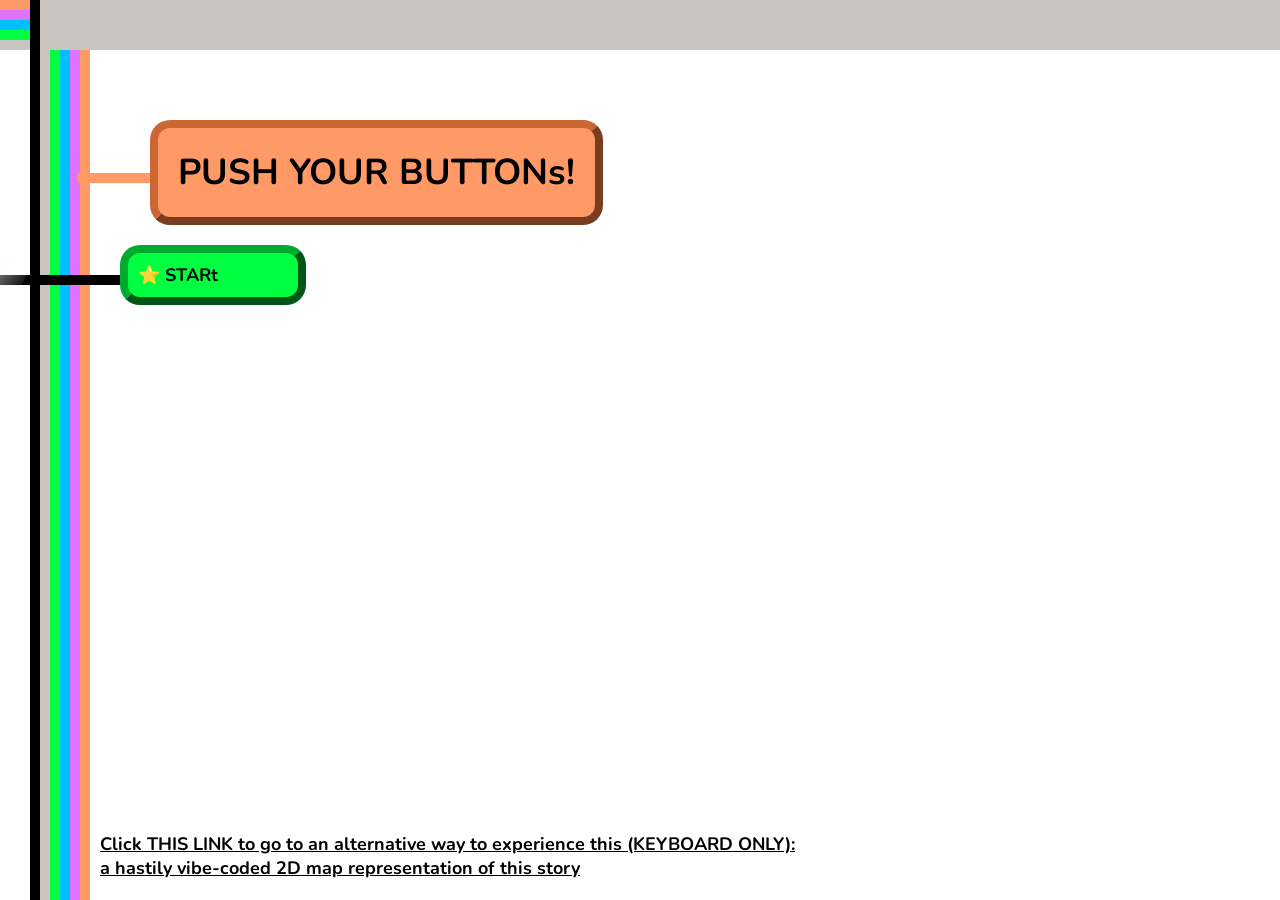
<file: index.html>
<!DOCTYPE html>
<html lang="en">

<head>
  <meta charset="UTF-8">
  <meta name="viewport" content="width=device-width, initial-scale=1.0">
  <title>Buttons</title>
  <link rel="preconnect" href="https://fonts.googleapis.com">
  <link rel="preconnect" href="https://fonts.gstatic.com" crossorigin>
  <link href="https://fonts.googleapis.com/css2?family=Nunito:wght@400;700&display=swap" rel="stylesheet">
  <link rel="stylesheet" href="css/background.css">
  <link rel="stylesheet" href="css/interface_bar.css">
  <link rel="stylesheet" href="css/page.css">
  <link rel="stylesheet" href="css/buttons.css">
  <link rel="stylesheet" href="css/colors.css">
  <link rel="stylesheet" href="css/mobile.css">
  <style id="gamer_mode_style"></style>
  <script type="module" src="js/listeners.js"></script>
</head>

<body>
  <div id="interface" class="interface">
    <div id="margin_interface" class="margin_interface"></div>
  </div>

  <div id="page_div" class="page page-grey" style="display: none;"></div>

  <div id="buttons_zone" class="buttons_zone">
    <div id="title" data-id="title_button" class="button button-orange unpushed_button"></div>
    <div class="button button-grey fullscreen-btn" id="mobile-fullscreen-hint"></div>
  </div>

  <div class="background_stripes">
    <div class="background_stripe"></div>
    <div class="background_stripe"></div>
    <div class="background_stripe"></div>
    <div class="background_stripe"></div>
    <div class="background_stripe"></div>
  </div>

  <div class="black_stripe"></div>

  <div id="disclaimer"><a href="map.html">Click THIS LINK to go to an alternative way to experience this (KEYBOARD
      ONLY):<br />a hastily vibe-coded 2D map representation of this story</a>
  </div>
</body>

</html>
</file>
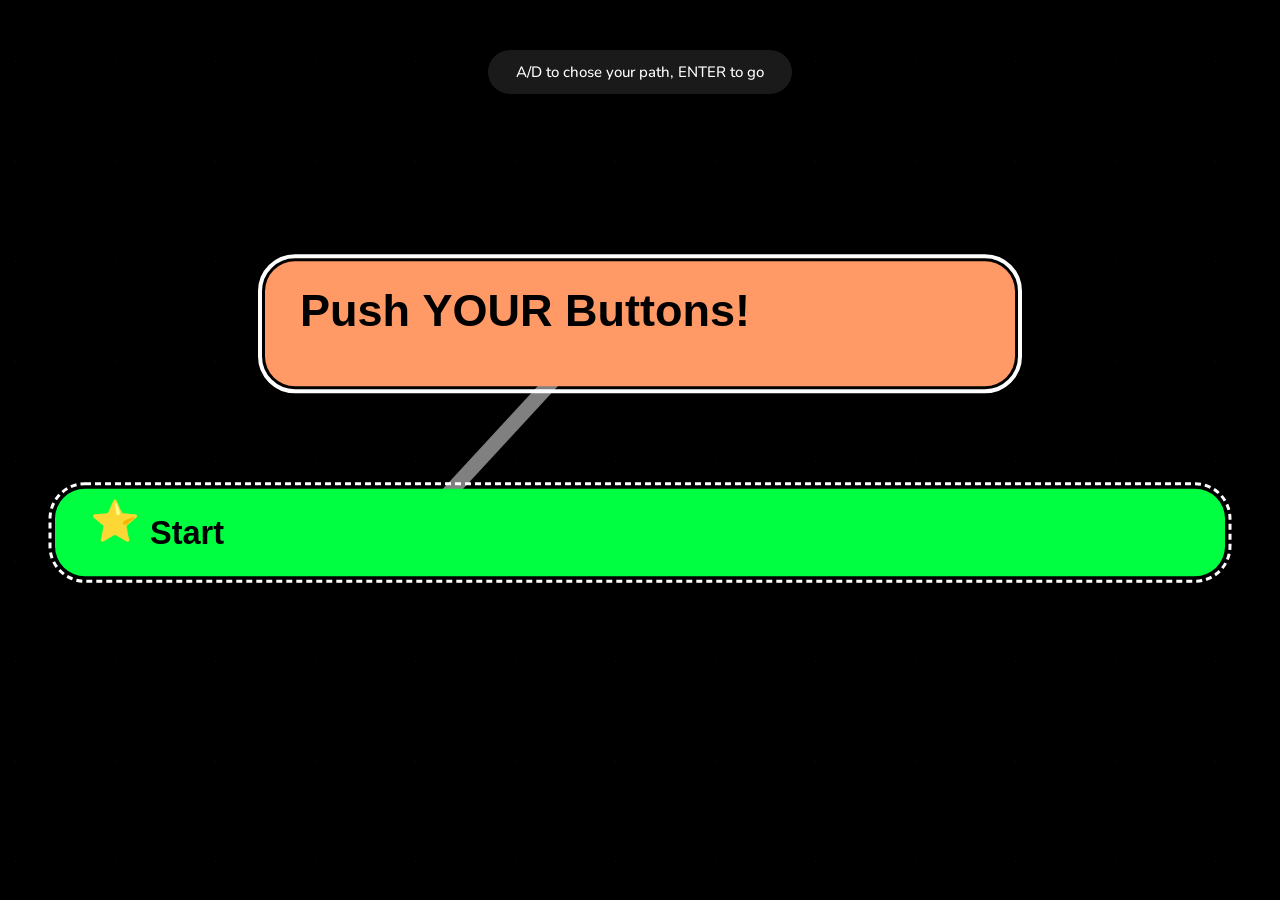
<file: map.html>
<!DOCTYPE html>
<html lang="en">
<head>
<meta charset="UTF-8">
<meta name="viewport" content="width=device-width, initial-scale=1.0">
<title>Buttons</title>
<link rel="preconnect" href="https://fonts.googleapis.com">
<link rel="preconnect" href="https://fonts.gstatic.com" crossorigin>
<link href="https://fonts.googleapis.com/css2?family=Nunito:wght@400;700&display=swap" rel="stylesheet">
<link rel="stylesheet" href="css/colors.css">
<style>
  * { margin: 0; padding: 0; box-sizing: border-box; }
  body {
    background: #000;
    overflow: hidden;
    width: 100vw;
    height: 100vh;
    font-family: 'Nunito', sans-serif;
    color: #fff;
  }
  canvas {
    display: block;
    width: 100vw;
    height: 100vh;
    cursor: grab;
  }
  canvas:active { cursor: grabbing; }
  #loading {
    position: fixed; inset: 0;
    display: flex; align-items: center; justify-content: center;
    background: #000;
    color: #00BFFF;
    font-size: 14px;
    letter-spacing: 0.15em;
    z-index: 10;
    transition: opacity 0.4s;
  }
  #loading.hidden { opacity: 0; pointer-events: none; }

  #hint {
    position: fixed; top: 50px; left: 50%; transform: translateX(-50%);
    background: rgba(255,255,255,0.1); backdrop-filter: blur(8px);
    padding: 12px 28px; border-radius: 30px;
    font: 500 15px Nunito, sans-serif; color: #fff;
    transition: opacity 0.3s; pointer-events: none;
  }
  #hint.hidden { opacity: 0; }

</style>
</head>
<body>
<div id="loading">◈ LOADING CANVAS</div>
<div id="hint" class="hidden">A/D to chose your path, ENTER to go</div>
<canvas id="c"></canvas>

<script>
const COLOR_MAP = {
  '0': '#c8c4bf', '1': '#ffffff', '2': '#FF9966',
  '3': '#ffffff', '4': '#00FF40', '5': '#00BFFF',
  '6': '#DF73FF'
};

const canvas = document.getElementById('c');
const ctx = canvas.getContext('2d');
let W, H;

function resize() {
  W = canvas.width = window.innerWidth;
  H = canvas.height = window.innerHeight;
  draw();
}
window.addEventListener('resize', resize);

let camX = 0, camY = 0, camScale = 2.5;
let dragStart = null, dragCam = null;

let nodes = [], groups = [], edges = [];
let visited = new Set();
let revealed = new Set();
let animFrame = null;
let focusX = 0, focusY = 0, targetCamScale = 2.5;

function startAnim() {
  if (animFrame) cancelAnimationFrame(animFrame);
  function tick() {
    let moving = false;
    for (const n of nodes) {
      const dx = n.tx - n.x, dy = n.ty - n.y;
      if (Math.abs(dx) > 0.5 || Math.abs(dy) > 0.5) {
        n.x += dx * 0.08; n.y += dy * 0.08;
        moving = true;
      } else { n.x = n.tx; n.y = n.ty; }
    }
    if (Math.abs(targetCamScale - camScale) > 0.001) {
      camScale += (targetCamScale - camScale) * 0.08;
      camX = W / 2 - focusX * camScale;
      camY = H / 2 - focusY * camScale;
      moving = true;
    } else {
      camScale = targetCamScale;
    }
    draw();
    if (moving) animFrame = requestAnimationFrame(tick);
    else animFrame = null;
  }
  tick();
}

let currentId = 'title_button';
let selectedIdx = 0;

function hexToRgba(hex, a) {
  const r = parseInt(hex.slice(1,3), 16);
  const g = parseInt(hex.slice(3,5), 16);
  const b = parseInt(hex.slice(5,7), 16);
  return `rgba(${r},${g},${b},${a})`;
}

function getColor(k) { return COLOR_MAP[k] || '#c8c4bf'; }
function stripHtml(s) { return s.replace(/<[^>]*>/g, ''); }
function wordWrap(ctx, text, maxWidth) {
  const words = text.split(' '); const lines = []; let line = '';
  for (const w of words) {
    const t = line ? line + ' ' + w : w;
    if (ctx.measureText(t).width > maxWidth && line) { lines.push(line); line = w; }
    else line = t;
  }
  if (line) lines.push(line);
  return lines;
}
if (!CanvasRenderingContext2D.prototype.roundRect) {
  CanvasRenderingContext2D.prototype.roundRect = function(x, y, w, h, r) {
    if (r > w / 2) r = w / 2;
    if (r > h / 2) r = h / 2;
    this.moveTo(x + r, y);
    this.lineTo(x + w - r, y);
    this.quadraticCurveTo(x + w, y, x + w, y + r);
    this.lineTo(x + w, y + h - r);
    this.quadraticCurveTo(x + w, y + h, x + w - r, y + h);
    this.lineTo(x + r, y + h);
    this.quadraticCurveTo(x, y + h, x, y + h - r);
    this.lineTo(x, y + r);
    this.quadraticCurveTo(x, y, x + r, y);
    return this;
  };
}

function computeNodeSize(n, maxW) {
  const parts = n.text.split(/\n---\n/);
  const titleRaw = parts[0].trim();
  const bodyRaw = parts.length > 1 ? parts.slice(1).join('---').trim() : '';
  const h1Match = titleRaw.match(/<h1>(.*?)<\/h1>/);
  const isHeading = !!h1Match;
  const titleText = isHeading ? stripHtml(h1Match[1].trim()) : stripHtml(titleRaw);
  let displayTitle = titleText, titleStart = 0;
  const fc = titleRaw.codePointAt(0);
  if (fc && /\p{Emoji}/u.test(String.fromCodePoint(fc))) {
    titleStart = 24;
    displayTitle = [...titleText].filter(ch => !/\p{Emoji}/u.test(ch)).join('').trim();
  }
  const padX = 10, lineH = isHeading ? 20 : 15, bodyLineH = 14;
  const titleFont = isHeading ? '700 18px Nunito, sans-serif' : '700 13px Nunito, sans-serif';
  const bodyFont = '400 11px Nunito, sans-serif';
  ctx.save();
  ctx.font = titleFont;
  const titleLines = wordWrap(ctx, displayTitle, maxW - padX * 2 - titleStart);
  const titleH = titleLines.length * lineH;
  ctx.font = bodyFont;
  const bodyLines = bodyRaw.length ? wordWrap(ctx, stripHtml(bodyRaw), maxW - padX * 2) : [];
  ctx.restore();
  const bodyH = bodyLines.length * bodyLineH;
  const gap = (titleLines.length && bodyH) ? 4 : 0;
  const boxH = Math.max((isHeading ? 50 : 34), padX + 2 + titleH + gap + bodyH + 8);
  return { w: maxW, h: boxH, isHeading, titleLines, bodyLines };
}

function layoutGrid(nodes, left, top, right, bottom) {
  const aw = right - left, ah = bottom - top;
  const k = nodes.length;
  if (!k || aw <= 4 || ah <= 4) return;
  let cols, rows;
  if (k <= 3) { cols = k; rows = 1; }
  else if (k === 4) { cols = 2; rows = 2; }
  else { cols = Math.ceil(Math.sqrt(k)); rows = Math.ceil(k / cols); }
  const cellW = aw / cols, cellH = ah / rows;
  for (let i = 0; i < k; i++) {
    const col = i % cols, row = Math.floor(i / cols);
    const n = nodes[i];
    const nw = Math.min(600, Math.max(200, cellW - 4));
    const sz = computeNodeSize(n, nw);
    n.tx = left + col * cellW + (cellW - sz.w) / 2;
    n.ty = top + row * cellH + (cellH - sz.h) / 2;
    n.clusterW = nw;
  }
}

function draw() {
  ctx.clearRect(0, 0, W, H);
  ctx.fillStyle = 'rgba(255,255,255,0.03)';
  const gs = 40 * camScale;
  const ox = camX % gs, oy = camY % gs;
  for (let x = ox - gs; x < W + gs; x += gs)
    for (let y = oy - gs; y < H + gs; y += gs) {
      ctx.beginPath(); ctx.arc(x, y, 1, 0, Math.PI * 2); ctx.fill();
    }

  ctx.save();
  ctx.translate(camX, camY);
  ctx.scale(camScale, camScale);

  // Fog of war
  const childrenOf = id => edges.filter(e => e.fromNode === id).map(e => e.toNode);
  const visible = new Set(visited);
  visible.add(currentId);
  for (const c of childrenOf(currentId)) visible.add(c);
  for (const id of visible) revealed.add(id);

  const visibleEdge = e => revealed.has(e.fromNode) && revealed.has(e.toNode);

  const neigh = visibleNeighbors(currentId);
  if (selectedIdx >= neigh.length) selectedIdx = 0;
  const selId = neigh.length ? neigh[selectedIdx] : null;

  // Edges
  for (const e of edges) {
    if (!visibleEdge(e)) continue;
    const fn = nodes.find(n => n.id === e.fromNode);
    const tn = nodes.find(n => n.id === e.toNode);
    if (!fn || !tn) continue;
    const isSel = (e.fromNode === currentId && e.toNode === selId) ||
                  (e.toNode === currentId && e.fromNode === selId);
    const isConn = (e.fromNode === currentId) || (e.toNode === currentId);
    const isExplored = visited.has(e.fromNode) && visited.has(e.toNode);
    ctx.lineWidth = isSel ? 6 : isConn ? 5 : isExplored ? 4 : 4;
    ctx.strokeStyle = isSel ? 'rgba(255,255,255,0.5)' :
                      isConn ? 'rgba(255,255,255,0.25)' :
                      isExplored ? 'rgba(255,255,255,0.4)' :
                      'rgba(255,255,255,0.06)';
    ctx.beginPath();
    ctx.moveTo(fn.x + (fn.width || 300) / 2, fn.y + 10);
    ctx.lineTo(tn.x + (tn.width || 300) / 2, tn.y + 10);
    ctx.stroke();
  }

  // Nodes
  for (const n of nodes) {
    if (!revealed.has(n.id)) continue;
    const c = getColor(n.color);
    const parts = n.text.split(/\n---\n/);
    const titleRaw = parts[0].trim();
    const bodyRaw = parts.length > 1 ? parts.slice(1).join('---').trim() : '';

    const h1Match = titleRaw.match(/<h1>(.*?)<\/h1>/);
    const isHeading = !!h1Match;
    const titleText = isHeading ? stripHtml(h1Match[1].trim()) : stripHtml(titleRaw);
    const bodyText = stripHtml(bodyRaw);

    let displayTitle = titleText;
    let titleStart = 0;
    {
      const fc = titleRaw.codePointAt(0);
      if (fc && /\p{Emoji}/u.test(String.fromCodePoint(fc))) {
        titleStart = 24;
        displayTitle = [...titleText].filter(ch => !/\p{Emoji}/u.test(ch)).join('').trim();
      }
    }

    const padX = 10;
    const lineH = isHeading ? 20 : 15;
    const bodyLineH = 14;
    const titleFont = isHeading ? '700 18px Nunito, sans-serif' : '700 13px Nunito, sans-serif';
    const bodyFont = '400 11px Nunito, sans-serif';
    const maxBoxW = Math.min(600, Math.max(200, n.clusterW || n.width || 300));
    const innerW = maxBoxW - padX * 2 - titleStart;

    ctx.font = titleFont;
    const titleLines = wordWrap(ctx, displayTitle, innerW);
    const titleH = titleLines.length * lineH;

    ctx.font = bodyFont;
    const bodyLines = bodyRaw ? wordWrap(ctx, bodyText, maxBoxW - padX * 2) : [];
    const showBody = bodyLines.length && visited.has(n.id);
    const bodyH = showBody ? bodyLines.length * bodyLineH : 0;

    const gap = (titleLines.length && bodyH) ? 4 : 0;
    const boxH = Math.max((isHeading ? 50 : 34), padX + 2 + titleH + gap + bodyH + 8);

    ctx.fillStyle = c;
    ctx.beginPath();
    ctx.roundRect(n.x, n.y, maxBoxW, boxH, 12);
    ctx.fill();

    if (n.id === currentId) {
      ctx.strokeStyle = '#fff';
      ctx.lineWidth = 4 / camScale;
      ctx.setLineDash([]);
      ctx.beginPath();
      ctx.roundRect(n.x - 2, n.y - 2, maxBoxW + 4, boxH + 4, 14);
      ctx.stroke();
    } else if (selId === n.id) {
      ctx.strokeStyle = '#fff';
      ctx.lineWidth = 3 / camScale;
      ctx.setLineDash([6 / camScale, 4 / camScale]);
      ctx.beginPath();
      ctx.roundRect(n.x - 2, n.y - 2, maxBoxW + 4, boxH + 4, 14);
      ctx.stroke();
      ctx.setLineDash([]);
    }

    if (titleStart) {
      ctx.font = '16px Nunito, sans-serif';
      ctx.fillStyle = '#000';
      ctx.textBaseline = 'top';
      const emoji = [...titleRaw].find(ch => /\p{Emoji}/u.test(ch)) || '';
      ctx.fillText(emoji, n.x + padX + 4, n.y + 6);
    }

    ctx.font = titleFont;
    ctx.fillStyle = '#000';
    ctx.textBaseline = 'top';
    let ly = n.y + padX + 2;
    for (const line of titleLines) {
      ctx.fillText(line, n.x + padX + 4 + titleStart, ly, innerW);
      ly += lineH;
    }

    if (showBody) {
      ly += gap;
      ctx.font = bodyFont;
      ctx.fillStyle = '#000';
      for (const line of bodyLines)
        ctx.fillText(line, n.x + padX + 4, ly, maxBoxW - padX * 2), ly += bodyLineH;
    }
  }

  ctx.restore();
}

// Pan & Zoom
canvas.addEventListener('mousedown', e => {
  dragStart = { x: e.clientX, y: e.clientY };
  dragCam = { x: camX, y: camY };
});
canvas.addEventListener('mousemove', e => {
  if (!dragStart) return;
  camX = dragCam.x + (e.clientX - dragStart.x);
  camY = dragCam.y + (e.clientY - dragStart.y);
  draw();
});
canvas.addEventListener('mouseup', () => { dragStart = null; });
canvas.addEventListener('mouseleave', () => { dragStart = null; });
canvas.addEventListener('wheel', e => {
  e.preventDefault();
  const dz = -e.deltaY * 0.001;
  const ns = Math.max(0.1, Math.min(2.5, camScale * (1 + dz)));
  if (ns === camScale) return;
  const mx = e.clientX, my = e.clientY;
  const wx = (mx - camX) / camScale;
  const wy = (my - camY) / camScale;
  camX = mx - wx * ns;
  camY = my - wy * ns;
  camScale = ns;
  draw();
}, { passive: false });
let touchStart = null, touchDist = null;
canvas.addEventListener('touchstart', e => {
  e.preventDefault();
  if (e.touches.length === 1)
    touchStart = { x: e.touches[0].clientX, y: e.touches[0].clientY, cx: camX, cy: camY };
  else if (e.touches.length === 2) {
    const t = e.touches;
    touchDist = { d: Math.hypot(t[0].clientX - t[1].clientX, t[0].clientY - t[1].clientY), s: camScale,
      mx: (t[0].clientX + t[1].clientX) / 2, my: (t[0].clientY + t[1].clientY) / 2, cx: camX, cy: camY };
    touchStart = null;
  }
}, { passive: false });
canvas.addEventListener('touchmove', e => {
  e.preventDefault();
  if (e.touches.length === 1 && touchStart) {
    camX = touchStart.cx + (e.touches[0].clientX - touchStart.x);
    camY = touchStart.cy + (e.touches[0].clientY - touchStart.y);
    draw();
  } else if (e.touches.length === 2 && touchDist) {
    const t = e.touches;
    const nd = Math.hypot(t[0].clientX - t[1].clientX, t[0].clientY - t[1].clientY);
    const ns = Math.max(0.1, Math.min(2.5, touchDist.s * (nd / touchDist.d)));
    const wx = (touchDist.mx - touchDist.cx) / touchDist.s;
    const wy = (touchDist.my - touchDist.cy) / touchDist.s;
    camX = touchDist.mx - wx * ns;
    camY = touchDist.my - wy * ns;
    camScale = ns;
    draw();
  }
}, { passive: false });
canvas.addEventListener('touchend', () => { touchStart = null; touchDist = null; });

function angleFrom(aId, bId) {
  const a = nodes.find(n => n.id === aId);
  const b = nodes.find(n => n.id === bId);
  if (!a || !b) return 0;
  return Math.atan2(b.y - a.y, b.x - a.x);
}

function buildAdj() {
  adj = {};
  for (const n of nodes) adj[n.id] = [];
  for (const e of edges)
    if (adj[e.fromNode] && adj[e.toNode]) {
      adj[e.fromNode].push(e.toNode);
      adj[e.toNode].push(e.fromNode);
    }
  const targetAngle = Math.PI; // 9 o'clock
  for (const id of Object.keys(adj)) {
    adj[id].sort((a, b) => angleFrom(id, a) - angleFrom(id, b));
    // Rotate so closest to targetAngle is first
    let best = 0, bestDiff = Infinity;
    for (let i = 0; i < adj[id].length; i++) {
      const diff = Math.abs(angleFrom(id, adj[id][i]) - targetAngle);
      if (diff < bestDiff) { bestDiff = diff; best = i; }
    }
    if (best) adj[id] = [...adj[id].slice(best), ...adj[id].slice(0, best)];
  }
}

function visibleNeighbors(id) {
  for (const c of edges.filter(e => e.fromNode === id).map(e => e.toNode))
    revealed.add(c);
  return (adj[id] || []).filter(nid => revealed.has(nid));
}

document.addEventListener('keydown', e => {
  const neighbors = visibleNeighbors(currentId);
  if (!neighbors.length) return;
  if (e.key === 'a' || e.key === 'A' || e.key === 'ArrowLeft') {
    selectedIdx = (selectedIdx + 1) % neighbors.length;
    draw();
    e.preventDefault();
  } else if (e.key === 'd' || e.key === 'D' || e.key === 'ArrowRight') {
    selectedIdx = (selectedIdx - 1 + neighbors.length) % neighbors.length;
    draw();
    e.preventDefault();
  } else if (e.key === 'Enter') {
    const targetId = neighbors[selectedIdx];
    if (targetId) travelTo(targetId);
    e.preventDefault();
  }
});

function updateHint() {
  const el = document.getElementById('hint');
  el.classList.toggle('hidden', currentId !== 'title_button');
}

function travelTo(id, snap) {
  const node = nodes.find(n => n.id === id);
  if (!node) return;
  visited.add(id);

  // Restore all to original and clear cluster widths
  for (const n of nodes) { n.tx = n.ox; n.ty = n.oy; delete n.clusterW; }

  // Gather children (outgoing) + parents (incoming, revealed)
  const clusterSet = new Set(), childIds = new Set();
  const above = [], below = [];
  for (const e of edges) {
    if (e.fromNode === id) {
      childIds.add(e.toNode);
      const nb = nodes.find(n => n.id === e.toNode);
      if (!nb || clusterSet.has(e.toNode)) continue;
      clusterSet.add(e.toNode);
      revealed.add(e.toNode);
      if (nb.oy < node.oy) above.push(nb); else below.push(nb);
    }
    if (e.toNode === id) {
      const nb = nodes.find(n => n.id === e.fromNode);
      if (!nb || !revealed.has(nb.id) || clusterSet.has(e.fromNode)) continue;
      clusterSet.add(e.fromNode);
      if (nb.oy < node.oy) above.push(nb); else below.push(nb);
    }
  }

  // Compute current node size at max width 600
  const curSize = computeNodeSize(node, Math.min(600, Math.max(200, node.clusterW || node.width || 300)));
  const nw = curSize.w, nh = curSize.h;

  // Compute target zoom (only relative zoom-out from default if >4 children)
  const ccx = node.ox + nw / 2, ccy = node.oy + nh / 2;
  targetCamScale = camScale;
  const childCount = childIds.size;
  if (childCount > 4 && Math.abs(camScale - 2.5) < 0.01) {
    const k = childCount;
    let estCols = Math.ceil(Math.sqrt(k));
    let estRows = Math.ceil(k / estCols);
    const estGW = estCols * 320;
    const estGH = nh + estRows * 90 + 40;
    const defW = W / 2.5, defH = H / 2.5;
    const factor = Math.max(1, estGW / defW * 1.15, estGH / defH * 1.15);
    targetCamScale = Math.max(0.1, Math.min(2.5, 2.5 / factor));
  }

  // Snap camera to center on current node at current zoom
  focusX = ccx; focusY = ccy;
  camX = W / 2 - ccx * camScale;
  camY = H / 2 - ccy * camScale;

  // Grid layout at TARGET zoom — parents above, children below
  const viewW = W / targetCamScale, viewH = H / targetCamScale;
  const margin = 20;
  const vL = ccx - viewW / 2 + margin;
  const vR = ccx + viewW / 2 - margin;
  const vT = ccy - viewH / 2 + margin;
  if (above.length) layoutGrid(above, vL, vT, vR, node.oy);
  if (below.length) layoutGrid(below, vL, node.oy + nh, vR, vT + viewH - 2 * margin);

  // Adjust camera to include all clustered nodes
  let yMin = node.oy, yMax = node.oy + nh;
  for (const n of above) {
    if (n.ty < yMin) yMin = n.ty;
    if (n.ty + 60 > yMax) yMax = n.ty + 60;
  }
  for (const n of below) {
    if (n.ty < yMin) yMin = n.ty;
    if (n.ty + 60 > yMax) yMax = n.ty + 60;
  }
  focusY = (yMin + yMax) / 2;
  camY = H / 2 - focusY * camScale;

  currentId = id;
  selectedIdx = 0;
  updateHint();
  if (snap) {
    for (const n of nodes) { n.x = n.tx; n.y = n.ty; }
    camScale = targetCamScale;
    draw();
  } else {
    startAnim();
  }
}

async function load() {
  try {
    const res = await fetch('assets/story.canvas');
    const data = await res.json();
    for (const n of data.nodes) {
      if (n.type === 'group') {
        groups.push(n);
      } else if (n.type === 'text') {
        const m = Object.assign({}, n);
        m.ox = m.x; m.oy = m.y;
        nodes.push(m);
      }
    }
    if (data.edges) {
      edges.push(...data.edges);
      edges.push({ fromNode: 'title_button', toNode: 'start', color: '2' });
    }
    buildAdj();
    visited.add('title_button');
    revealed.add('title_button');
    currentId = 'title_button';
    selectedIdx = 0;
    resize();
    travelTo('title_button', true);
    document.getElementById('loading').classList.add('hidden');
  } catch (e) {
    document.getElementById('loading').textContent = '◈ ERROR LOADING CANVAS';
    console.error(e);
  }

}

load();
</script>
</body>
</html>
</file>
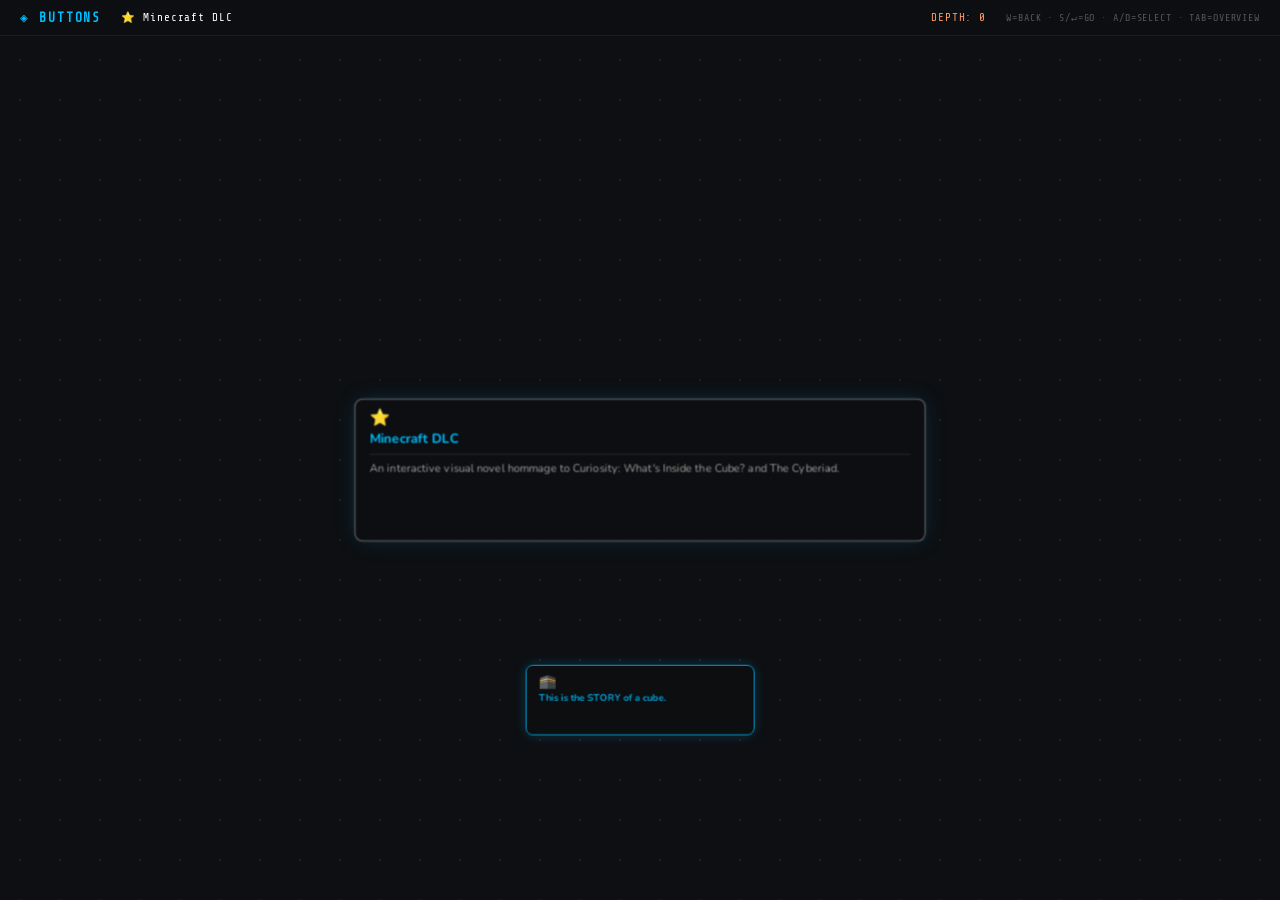
<file: newUX/new index.html>
<!DOCTYPE html>
<html lang="en">

<head>
  <meta charset="UTF-8">
  <meta name="viewport" content="width=device-width, initial-scale=1.0">
  <title>◈ BUTTONS</title>
  <link
    href="https://fonts.googleapis.com/css2?family=Nunito:wght@300;400;600;700;800&family=Share+Tech+Mono&display=swap"
    rel="stylesheet">
  <style>
    :root {
      --grey: #c8c4bf;
      --green: #00FF40;
      --blue: #00BFFF;
      --purple: #DF73FF;
      --orange: #FF9966;
      --white: #ffffff;
      --bg: #0d0f12;
      --grid: rgba(255, 255, 255, 0.03);
    }

    * {
      box-sizing: border-box;
      margin: 0;
      padding: 0;
    }

    body {
      background: var(--bg);
      color: var(--grey);
      font-family: 'Nunito', sans-serif;
      overflow: hidden;
      width: 100vw;
      height: 100vh;
      user-select: none;
    }

    /* HUD */
    #hud {
      position: fixed;
      top: 0;
      left: 0;
      right: 0;
      z-index: 100;
      display: flex;
      align-items: center;
      gap: 20px;
      padding: 10px 20px;
      background: linear-gradient(180deg, rgba(13, 15, 18, 0.98) 0%, rgba(13, 15, 18, 0.7) 100%);
      border-bottom: 1px solid rgba(255, 255, 255, 0.06);
      font-family: 'Share Tech Mono', monospace;
      font-size: 11px;
      letter-spacing: 0.08em;
    }

    #hud-title {
      color: var(--blue);
      font-size: 13px;
      font-weight: 700;
      letter-spacing: 0.15em;
    }

    #hud-node {
      color: var(--white);
      flex: 1;
      white-space: nowrap;
      overflow: hidden;
      text-overflow: ellipsis;
    }

    #hud-depth {
      color: var(--orange);
    }

    #hud-keys {
      color: rgba(200, 196, 191, 0.4);
      font-size: 10px;
    }

    #hud-overview {
      color: var(--green);
      font-size: 12px;
      letter-spacing: 0.2em;
      display: none;
    }

    #hud-overview.active {
      display: block;
    }

    /* VIEWPORT */
    #viewport {
      position: fixed;
      top: 40px;
      left: 0;
      right: 0;
      bottom: 0;
      overflow: hidden;
      cursor: default;
    }

    /* DOT GRID BACKGROUND */
    #viewport::before {
      content: '';
      position: absolute;
      inset: -200px;
      background-image: radial-gradient(circle, rgba(255, 255, 255, 0.07) 1px, transparent 1px);
      background-size: 40px 40px;
      pointer-events: none;
      z-index: 0;
    }

    /* WORLD */
    #world {
      position: absolute;
      top: 0;
      left: 0;
      transform-origin: 0 0;
      will-change: transform;
      transition: transform 0.55s cubic-bezier(0.4, 0, 0.2, 1);
    }

    /* SVG EDGES LAYER */
    #edges-svg {
      position: absolute;
      top: 0;
      left: 0;
      pointer-events: none;
      overflow: visible;
    }

    /* NODE BASE */
    .node {
      position: absolute;
      border-radius: 8px;
      padding: 10px 14px;
      border: 1.5px solid rgba(255, 255, 255, 0.08);
      background: rgba(13, 15, 18, 0.85);
      backdrop-filter: blur(2px);
      transition: opacity 0.3s ease, transform 0.3s ease, border-color 0.3s ease, box-shadow 0.3s ease;
      overflow: hidden;
      min-width: 60px;
    }

    .node .node-emoji {
      font-size: 16px;
      line-height: 1;
      margin-bottom: 4px;
      display: block;
    }

    .node .node-title {
      font-family: 'Nunito', sans-serif;
      font-size: 12px;
      font-weight: 700;
      line-height: 1.3;
      color: var(--white);
    }

    .node .node-divider {
      height: 1px;
      background: rgba(255, 255, 255, 0.1);
      margin: 6px 0;
      display: none;
    }

    .node .node-complement {
      font-size: 11px;
      font-weight: 400;
      line-height: 1.5;
      color: rgba(200, 196, 191, 0.8);
      display: none;
      white-space: pre-wrap;
    }

    /* NODE STATES */
    .node.state-current {
      border-color: rgba(255, 255, 255, 0.4) !important;
      box-shadow: 0 0 24px rgba(255, 255, 255, 0.12), 0 0 6px rgba(255, 255, 255, 0.06);
      z-index: 10;
      transform: scale(1.02);
    }

    .node.state-current .node-divider,
    .node.state-current .node-complement {
      display: block;
    }

    .node.state-current .node-title {
      font-size: 13px;
    }

    .node.state-visited {
      opacity: 0.65;
      z-index: 5;
    }

    .node.state-visited .node-divider,
    .node.state-visited .node-complement {
      display: block;
    }

    .node.state-child {
      transform: scale(0.78);
      transform-origin: center center;
      opacity: 0.45;
      z-index: 3;
    }

    .node.state-child .node-title {
      font-size: 10px;
      font-weight: 600;
    }

    .node.state-child-selected {
      transform: scale(0.88);
      transform-origin: center center;
      opacity: 0.85;
      z-index: 4;
      box-shadow: 0 0 16px var(--node-color, rgba(0, 191, 255, 0.3));
      border-color: var(--node-color, rgba(0, 191, 255, 0.6)) !important;
    }

    .node.state-child-selected .node-title {
      font-size: 11px;
    }

    .node.state-hidden {
      display: none !important;
    }

    /* GROUP NODES */
    .node-group {
      position: absolute;
      border-radius: 10px;
      border: 1px solid rgba(255, 255, 255, 0.05);
      background: transparent;
      pointer-events: none;
      z-index: 0;
    }

    .node-group .group-label {
      position: absolute;
      top: 8px;
      left: 12px;
      font-size: 10px;
      font-family: 'Share Tech Mono', monospace;
      letter-spacing: 0.12em;
      text-transform: uppercase;
      opacity: 0.35;
    }

    /* SELECTION ARROW */
    .sel-arrow {
      position: absolute;
      pointer-events: none;
      z-index: 20;
      transition: all 0.3s ease;
    }

    /* OVERVIEW MODE */
    body.overview-mode .node.state-current,
    body.overview-mode .node.state-visited,
    body.overview-mode .node.state-child,
    body.overview-mode .node.state-child-selected {
      transform: scale(1) !important;
    }

    body.overview-mode .node .node-complement {
      display: none !important;
    }

    body.overview-mode .node .node-divider {
      display: none !important;
    }

    body.overview-mode .node .node-title {
      font-size: 9px !important;
    }

    body.overview-mode .node .node-emoji {
      font-size: 12px !important;
    }

    /* STAGGER REVEAL ANIMATION */
    @keyframes nodeReveal {
      0% {
        opacity: 0;
        transform: scale(0.5) translateY(10px);
      }

      60% {
        transform: scale(1.1) translateY(-2px);
      }

      100% {
        opacity: 1;
        transform: scale(0.78) translateY(0);
      }
    }

    .node.revealing {
      animation: nodeReveal 0.5s ease forwards;
    }

    .node.state-child.revealing {
      animation: nodeReveal 0.5s ease forwards;
    }

    /* ARRIVAL ANIMATION */
    @keyframes nodePop {
      0% {
        transform: scale(0.7);
        opacity: 0.5;
      }

      60% {
        transform: scale(1.08);
      }

      100% {
        transform: scale(1.02);
        opacity: 1;
      }
    }

    .node.popping {
      animation: nodePop 0.4s ease forwards !important;
    }

    #loading {
      position: fixed;
      inset: 0;
      background: var(--bg);
      display: flex;
      flex-direction: column;
      align-items: center;
      justify-content: center;
      z-index: 999;
      gap: 16px;
      font-family: 'Share Tech Mono', monospace;
      letter-spacing: 0.15em;
      color: var(--blue);
      font-size: 13px;
      transition: opacity 0.5s ease;
    }

    #loading.hidden {
      opacity: 0;
      pointer-events: none;
    }

    .loading-dot {
      display: inline-block;
      animation: blink 1s infinite;
    }

    .loading-dot:nth-child(2) {
      animation-delay: 0.2s;
    }

    .loading-dot:nth-child(3) {
      animation-delay: 0.4s;
    }

    @keyframes blink {

      0%,
      100% {
        opacity: 0.2;
      }

      50% {
        opacity: 1;
      }
    }

    /* Edge path styles applied via JS */
  </style>
</head>

<body>

  <div id="loading">
    <div>◈ BUTTONS</div>
    <div>INITIALIZING<span class="loading-dot">.</span><span class="loading-dot">.</span><span
        class="loading-dot">.</span></div>
  </div>

  <div id="hud">
    <span id="hud-title">◈ BUTTONS</span>
    <span id="hud-node">—</span>
    <span id="hud-depth">DEPTH: 0</span>
    <span id="hud-overview">[ OVERVIEW ]</span>
    <span id="hud-keys">W=BACK · S/↵=GO · A/D=SELECT · TAB=OVERVIEW</span>
  </div>

  <div id="viewport">
    <div id="world">
      <svg id="edges-svg" width="0" height="0"></svg>
    </div>
  </div>

  <script>
    // ============================================================
    // CANVAS DATA (embedded)
    // ============================================================
    const CANVAS_DATA = { "nodes": [{ "id": "4fb0a5e6022e5f3b", "type": "group", "x": 5400, "y": 2280, "width": 1070, "height": 3080, "color": "2", "label": "The boy who owned all the drawings" }, { "id": "fd4fcaef8f4b1b8d", "type": "group", "x": 4320, "y": 1120, "width": 710, "height": 4220, "color": "6", "label": "the human who mined content" }, { "id": "6fa511ae137a65cc", "type": "text", "text": "He lived in a world where Everything was Property.\n---\n\"These Drawings are Mine!\" the boy cried, and most of them agreed.", "styleAttributes": {}, "x": 5510, "y": 2520, "width": 420, "height": 160 }, { "id": "d04384f7886c1105", "type": "text", "text": "He took the first Drawing and cut a small part, showing just a few colored shapes.\n---\n\"These Shapes are Mine!\" the boy cried, and most of them agreed.", "styleAttributes": {}, "x": 5520, "y": 2820, "width": 400, "height": 200 }, { "id": "114ed8174d319419", "type": "text", "text": "He cut his Drawing even more, so that it was just a colorful square.\n---\n\"This Color is Mine!\" the boy cried, and most of them agreed.", "styleAttributes": {}, "x": 5980, "y": 2940, "width": 440, "height": 160 }, { "id": "bcd71d2261c0e655", "type": "text", "text": "The eyes sent a signal to the brain. It remained as a memory long after the light went out.\n---\n\"These Neurons are Mine!\" the boy cried, and most of them agreed.", "styleAttributes": {}, "x": 6000, "y": 3260, "width": 440, "height": 180 }, { "id": "2eea4012c9d8f789", "type": "text", "text": "He drew over it more and more, erased here, added traits there, so that the Drawing became identical to a famous Drawing.\n---\n\"This Drawing is Mine!\" the boy cried, and most of them agreed.", "styleAttributes": {}, "x": 5920, "y": 4080, "width": 460, "height": 160 }, { "id": "f95bb921c5da8a86", "type": "text", "text": "He drew over some more and it became another. Some more still and yet another.\n---\n\"All the Drawings are Mine!\" the boy cried, and most of them agreed.", "styleAttributes": {}, "x": 5920, "y": 4360, "width": 460, "height": 180 }, { "id": "133ec80224b63d45", "type": "text", "text": "On the other side of the world, a girl made a drawing of herself near a house.\nShe didn't know about the boy who owned all the Drawings.\nShe didn't know anything, she was too young to even speak.\nBut her drawing happened to be exactly identical to the last Drawing.\n---\n\"This drawing is Mine!\" the boy cried, and most of them agreed.", "styleAttributes": {}, "x": 5830, "y": 4800, "width": 620, "height": 220 }, { "id": "a081086cf09996a1", "type": "text", "text": "🏁 For her shameless theft, the girl was thrown into a jail, surrounded by Mines in the sand.\nThe boy continued to own all the Drawings.\nWhen people wanted new Drawings, they came to see him, and he would sell them one.\nBut he would always say as he gave them away:\n---\n\"This Drawing is Mine!\" and most of them agreed.", "styleAttributes": {}, "x": 5830, "y": 5060, "width": 620, "height": 240 }, { "id": "dfa55b934cd4da3b", "type": "text", "text": "⭐ The boy who owned all the drawings", "x": 5480, "y": 2300, "width": 480, "height": 60, "color": "2" }, { "id": "8507a4f396bf7b89", "type": "text", "text": "There once was a boy, no older than a child, who made five Drawings of himself near a Mine.", "styleAttributes": {}, "x": 5510, "y": 2400, "width": 420, "height": 80 }, { "id": "52d8d865227f9937", "type": "text", "text": "He showed the second Drawing to people. The light reflected the Drawing on their eyes.\n---\n\"These Eyes are Mine!\" the boy cried, and most of them agreed.", "styleAttributes": {}, "x": 5480, "y": 3200, "width": 420, "height": 160 }, { "id": "496d96affe49eb03", "type": "text", "text": "He scanned the third Drawing into a computer. It made a PNG, a binary number on a silicon chip.\n---\n\"This Number is Mine!\" the boy cried, and most of them agreed.", "styleAttributes": {}, "x": 5490, "y": 3600, "width": 380, "height": 180 }, { "id": "f5033b54f858e81a", "type": "text", "text": "He took the fourth Drawing and changed the color.\n---\n\"This Drawing is Mine!\" the boy cried, and most of them agreed.", "styleAttributes": {}, "x": 5420, "y": 4000, "width": 340, "height": 120 }, { "id": "2d4cd6e7a3d82540", "type": "text", "text": "As for the last Drawing...", "styleAttributes": {}, "x": 6020, "y": 4660, "width": 240, "height": 60 }, { "id": "9ef6935c6cd0fd18", "type": "text", "text": "He saved his PNG to JPG. He even saved to TXT! He made new formats and new programs so that his Drawing corresponded to many numbers and many many texts.\n---\n\"These Numbers are Mine!\" the boy cried, and most of them agreed.", "styleAttributes": {}, "x": 5990, "y": 3680, "width": 460, "height": 160 }, { "id": "24792acc47f5cd88", "type": "text", "text": "And every now and then, the Human found really meaningful, life-changing Content!\n---\nIt would be Purple, or even Orange!", "styleAttributes": {}, "x": 4420, "y": 1665, "width": 520, "height": 175, "color": "6" }, { "id": "6c8b770c79956309", "type": "text", "text": "Might there be other colors of Content, deeper down the Mine? \n---\nPerhaps even some color nobody had ever seen? ", "styleAttributes": {}, "x": 4440, "y": 1920, "width": 480, "height": 140 }, { "id": "9d3abbbc0493c4df", "type": "text", "text": "Sometimes it was Blue!\n---\nRarer Content even!", "styleAttributes": {}, "x": 4500, "y": 1500, "width": 360, "height": 100, "color": "5" }, { "id": "1bcf6b5761cf7a7d", "type": "text", "text": "Every day, every night, the Human mined and mined.", "styleAttributes": {}, "x": 4550, "y": 2098, "width": 260, "height": 55, "color": "4" }, { "id": "c34dac9fc595b778", "type": "text", "text": "⭐ The story of a human who mined\n---\nThis is the story of a human.\nA human who mined content in the content mines.\nA human like any other.\nA human like all the others.", "x": 4440, "y": 1141, "width": 483, "height": 139, "color": "6" }, { "id": "4ab8595855066bc0", "type": "text", "text": "Eager to get a promised treasure, the Person dug and dug some more.", "styleAttributes": {}, "x": 4460, "y": 2990, "width": 420, "height": 90, "color": "4" }, { "id": "e6942076715d8e49", "type": "text", "text": "The Human was puzzled by this weird tale.\n---\nIt was very different from most of the Content the Human had seen.\nWhat color was it, even?\nWhat did it mean?\nThe Human would have to think about it some more.", "styleAttributes": {}, "x": 4450, "y": 3860, "width": 560, "height": 200, "color": "4" }, { "id": "70bdecd74b82cfb8", "type": "text", "text": "The Human looked around, and pondered for a while. \n---\nDeep, deep, down the Content Mines were billions of little pebbles, each a slightly different color.", "styleAttributes": {}, "x": 4500, "y": 4120, "width": 460, "height": 170, "color": "4" }, { "id": "a5eae91e243e2f4a", "type": "text", "text": " Most of them too small to ever matter. Most of them weird and worthless.\n ---\n Could one be a color nobody saw before?", "styleAttributes": {}, "x": 4500, "y": 4340, "width": 460, "height": 180, "color": "4" }, { "id": "b83cfcdfe65ce99d", "type": "text", "text": "But the Human had been promised.\n---\nDeep, deep down there was were true treasures lie.", "styleAttributes": {}, "x": 4500, "y": 4580, "width": 460, "height": 120, "color": "4" }, { "id": "a465e6ba9613dee3", "type": "text", "text": "The Human did not hear the tale.\n---\nThe Human kept digging. Dug further, deeper than anyone before.", "styleAttributes": {}, "x": 4340, "y": 2820, "width": 660, "height": 120, "color": "4" }, { "id": "0173ceade77cf7e8", "type": "text", "text": "So the Human kept digging.\n---\nDug further, deeper than anyone before.", "styleAttributes": {}, "x": 4500, "y": 4760, "width": 460, "height": 120, "color": "4" }, { "id": "e8a1ac3d0e386526", "type": "text", "text": "And every now and then, the Human would stop and look at a pebble.\n---\nA pebble that the light of day would probably never reach.", "styleAttributes": {}, "x": 4475, "y": 4940, "width": 510, "height": 140, "color": "4" }, { "id": "4788b2826d843f4a", "type": "text", "text": "🏁 And for a brief moment, the Human would behold.\n---\nAnd the pebble would shine, illuminated by their torch.", "styleAttributes": {}, "x": 4543, "y": 5160, "width": 375, "height": 160, "color": "2" }, { "id": "08db8ce2820805f8", "type": "text", "text": "One day, the Human found a weird tale, deep at the bottom of the Content Mine.\n---\nIt was a tale written by a Human and it was called \"The boy who owned all the drawings\".", "styleAttributes": {}, "x": 4470, "y": 2230, "width": 420, "height": 200, "color": "4" }, { "id": "c7d18375f103b273", "type": "text", "text": "Do you want to hear it?", "styleAttributes": {}, "x": 4550, "y": 2490, "width": 260, "height": 60, "color": "5" }, { "id": "0702430de465e684", "type": "text", "text": "And that it why the story of a human who mined does not have an end.", "styleAttributes": {}, "x": 4500, "y": 3240, "width": 340, "height": 80, "color": "4" }, { "id": "872d20b7f9ca523a", "type": "text", "text": "Surrounded by pebbles, deeper, always deeper, the Person dug some more.", "styleAttributes": {}, "x": 4500, "y": 3120, "width": 340, "height": 80, "color": "4" }, { "id": "a0a53c60800647b7", "type": "text", "text": "🕋 Peter Molyneux and his team kept working on \"Curiosity: What's Inside the Cube?\" while the game was being played.\n---\nDuring April 2013, they introduced a mechanic were players could pay to strengthen the cube and handicap other people.\nIt appears that they wanted to boost competition.", "styleAttributes": {}, "x": 3200, "y": 5600, "width": 640, "height": 220, "color": "5" }, { "id": "81260c7f4251ee66", "type": "text", "text": "They adapted the size and density of the cube in real time.\n---\nWith their players, it could have taken years for the cube to reach its end.\nIt might never reach a clear end.\nThat could not be allowed.", "styleAttributes": {}, "x": 3200, "y": 5870, "width": 640, "height": 190, "color": "5" }, { "id": "fd9c954e9436b581", "type": "text", "text": "By the end, the cube had been sneakily shrunk to a third of its size.\n---\nTo suit their timing goals and marketing purposes, the cube ended up containing only 25 of the 69 promised pushes.", "styleAttributes": {}, "x": 3200, "y": 6095, "width": 640, "height": 165, "color": "5" }, { "id": "1e2de0148b8d1e51", "type": "text", "text": "🏁 End of Minecraft DLC", "styleAttributes": {}, "x": 3390, "y": 6460, "width": 260, "height": 60, "color": "5" }, { "id": "cde9c8848a3554ac", "type": "text", "text": "The objective had always been a moving target,\n---\ngiving the victory an aftertaste of shallowness and arbitrariness.", "styleAttributes": {}, "x": 3200, "y": 6297, "width": 640, "height": 120, "color": "5" }, { "id": "0a8efd74b6f5b920", "type": "text", "text": "Since this game was released, many more billions of buttons have been pushed, down in the Content Mines.", "styleAttributes": {}, "x": 3413, "y": 65, "width": 405, "height": 100, "color": "5" }, { "id": "764bb5f0a810e10c", "type": "text", "text": "Pushes from CREATORs,\n---\nworking hard on their crafts.", "styleAttributes": {}, "x": 3413, "y": 200, "width": 405, "height": 100, "color": "5" }, { "id": "19eaea0fa7a1ab36", "type": "text", "text": "Pushes from their SUPPORTERs,\n---\nwith each platform taking a cut.", "styleAttributes": {}, "x": 3413, "y": 320, "width": 405, "height": 140, "color": "5" }, { "id": "b08a1f29e00493d1", "type": "text", "text": "Pushes from CONSUMERs,\n---\nwatching among the ads.", "styleAttributes": {}, "x": 3413, "y": 480, "width": 405, "height": 120, "color": "5" }, { "id": "046574ad25d5a11c", "type": "text", "text": " A beautiful rendition of the prisoner dilemma at scale...", "styleAttributes": {}, "x": 3863, "y": 80, "width": 370, "height": 120, "color": "6" }, { "id": "57824f04d6dd06bf", "type": "text", "text": "In 2026, he released in early access a project touted as his last.\n---\nHe says it takes place in the same universe as Fable, his magnum opus.\nBut this cannot be explicit because Microsoft now owns the world he created.", "styleAttributes": {}, "x": 4188, "y": -500, "width": 545, "height": 220, "color": "4" }, { "id": "0849b51c435a3ee8", "type": "text", "text": "\"Curiosity: What's Inside the Cube?\" will forever remain as a weird experiment at the border between capitalism and poetry.", "styleAttributes": {}, "x": 3413, "y": -140, "width": 405, "height": 100, "color": "5" }, { "id": "4e960cd2c6fb35a4", "type": "text", "text": "Can I see what's inside?\n---\nUnlikely. Access is tightly controlled.\nThe Bani Shaiba clan has had a monopoly over the keys for centuries.\nOnly religious leaders and state guests have been allowed in.", "styleAttributes": {}, "x": 4403, "y": -1500, "width": 400, "height": 200 }, { "id": "a99a77a3915ab03d", "type": "text", "text": "🚰 \nhttps://www.bismillahtours.com/blog/inside-the-kaaba.html", "styleAttributes": {}, "x": 4843, "y": -1460, "width": 260, "height": 180 }, { "id": "101641e29cc5bec8", "type": "text", "text": "And, of course, the cleaners and maintenance crew.", "styleAttributes": {}, "x": 4473, "y": -1260, "width": 260, "height": 60 }, { "id": "a47cd0e0b01921f1", "type": "text", "text": "Why did you chose this emoji?\n---\nThe only other cube I found was 🧊.\nBut mostly I thought the Kaaba offered interesting food for thoughts along the themes of this work.\nAlthough obviously its situation is very different and should be explored at a later time.", "styleAttributes": {}, "x": 4103, "y": -1590, "width": 260, "height": 360 }, { "id": "a696b2f33ffb5fa9", "type": "text", "text": "Fun fact: This is the part of the game that was written first.\n---\nIt was renamed into \"Minecraft DLC\" because of the theme of the mine. \nIt was then buried deep, deep into the game so that it would only be found by the most dedicated miners.", "styleAttributes": {}, "x": 4403, "y": -2400, "width": 520, "height": 200, "color": "6" }, { "id": "d295529a22167065", "type": "text", "text": "What's this emoji 🕋 ?\n---\nThis is the emoji for the Kaaba, a stone cube of 12 meters located at the centre of the Al-Masjid al-Haram Mosque in Mecca.\nIt is a holy site, a millennia old prayer house where the religion started.", "styleAttributes": {}, "x": 4063, "y": -2120, "width": 460, "height": 200 }, { "id": "0770a001c43be657", "type": "text", "text": "🚧 I'm sorry, the Hajj and the Kaaba are in another DLC.", "styleAttributes": {}, "x": 4033, "y": -1800, "width": 260, "height": 115, "color": "3" }, { "id": "129d31dc3cca6ada", "type": "text", "text": "What's Inside the Cube?\n---\nNot much, it's a humble prayer space and it is not for me to divulge its content, though it is not hard to find.", "styleAttributes": {}, "x": 4403, "y": -1760, "width": 420, "height": 160 }, { "id": "start", "type": "text", "text": "⭐ Minecraft DLC\n---\nAn interactive visual novel hommage to Curiosity: What's Inside the Cube? and The Cyberiad.", "x": 3443, "y": -2640, "width": 560, "height": 140, "color": "5" }, { "id": "58bf14261ac7f236", "type": "text", "text": "🕋 This is the story of a cube.", "styleAttributes": {}, "x": 3593, "y": -2380, "width": 260, "height": 80, "color": "5" }, { "id": "b86293aa042f7749", "type": "text", "text": "🕰️ On November 6th, 2012, Apple released accidentally \"Curiosity: What's Inside the Cube?\".\n---\nIt was an experimental game from Peter Molyneux intended to release at 12:22 on November 7th.", "styleAttributes": {}, "x": 3343, "y": -2090, "width": 545, "height": 200, "color": "5" }, { "id": "9ff173246e3b02f9", "type": "text", "text": "The game was simple\n---\nA cube with a mystery inside.\n\nIt would open after 69 billion pushes.\n\nOnly the last pusher would see and get the content of the cube.", "styleAttributes": {}, "x": 3343, "y": -1820, "width": 545, "height": 200, "color": "5" }, { "id": "3b297dce9e992fb9", "type": "text", "text": "🕰️ On May 26th, 2013, after almost 7 months of collaborative pushing, the cube met its end.\n---\nPeter Molyneux announced the prize to everyone.\n\nThe winner was to be a god in their next game, Godus.", "styleAttributes": {}, "x": 3343, "y": -1560, "width": 545, "height": 220, "color": "5" }, { "id": "b061fe86ca8c2608", "type": "text", "text": "Sometimes the Content was slightly Green.\n---\nThat meant it was slightly rare.", "styleAttributes": {}, "x": 4510, "y": 1320, "width": 340, "height": 130, "color": "4" }, { "id": "23d8c3b1aa81d7f5", "type": "text", "text": "Peter Molyneux moved on to other projects.", "styleAttributes": {}, "x": 3343, "y": -700, "width": 545, "height": 60, "color": "5" }, { "id": "20b86345bd1b601f", "type": "text", "text": "Godus never left early access.\n---\nBryan received neither the economical ownership nor the metaphorical one he was promised over its world.", "styleAttributes": {}, "x": 3343, "y": -900, "width": 545, "height": 140, "color": "5" }, { "id": "2fa224c7f8834b6b", "type": "text", "text": "👥 The person who did the last push was named Bryan.\n---\nHe was promised the title of \"God of God\" in Godus, and a 1% share of its revenue.", "styleAttributes": {}, "x": 3343, "y": -1280, "width": 545, "height": 190, "color": "5" }, { "id": "ae018b78ab6162a0", "type": "text", "text": "In a 2013 Wired magazine, Molyneux indicated that the monetization options offered in the game to increase pushing rate generated...\n---\n\"a few tens of thousands pounds\".", "styleAttributes": {}, "x": 2600, "y": -920, "width": 560, "height": 180, "color": "6" }, { "id": "4d329ddc8a1939fd", "type": "text", "text": "By the way...\n---\nIt's well known in the psychology of game design that in monetization schemes most of the revenue comes from very few humans.", "styleAttributes": {}, "x": 2600, "y": -480, "width": 560, "height": 200 }, { "id": "d98eaff359804382", "type": "text", "text": "That's microgaming whales...\n---\nThat's billionaire oligarchs...", "styleAttributes": {}, "x": 2880, "y": -180, "width": 380, "height": 123 }, { "id": "c2531a2aa36892f9", "type": "text", "text": "The Pareto principle\n---\n80% of the riches belong to 20% of the humans.\n99% to the 1%.\nSurely you've noticed.\n\nhttps://en.wikipedia.org/wiki/Pareto_principle\n\n", "styleAttributes": {}, "x": 2340, "y": -180, "width": 400, "height": 245 }, { "id": "c92c8b8a15c855e7", "type": "text", "text": "It is an interesting sum...\n---\nSmall enough to barely register for his company.\n\nBig enough to really impact an individual life.\n", "styleAttributes": {}, "x": 2600, "y": -700, "width": 560, "height": 160 }, { "id": "070c8ea486789c74", "type": "text", "text": "That's every social phenomena.\n---\nThey all follow what's called a \"scale-free\" structure.\n\nhttps://en.wikipedia.org/wiki/Scale-free_network", "styleAttributes": {}, "x": 2880, "y": -20, "width": 380, "height": 240 }, { "id": "3272c410cae7c252", "type": "text", "text": "A crisp allegory of the chase for object petit a...\n---\nA lacanian theory best explained by philosopher Slavoj Zizek.", "styleAttributes": {}, "x": 4273, "y": 80, "width": 580, "height": 120, "color": "2" }, { "id": "b89d239316fbf1b3", "type": "text", "text": " By the way, Lacan was notoriously right wing.\n ---\n His theory never really touches on notions such as competition, or any systemic phenomenon for that matter.", "styleAttributes": {}, "x": 4733, "y": 300, "width": 360, "height": 240 }, { "id": "d7d73d1c95dd8d0d", "type": "text", "text": "🚧 Do I really need to say it? Of course object petit a is in another DLC.", "styleAttributes": {}, "x": 4361, "y": 320, "width": 260, "height": 115, "color": "3" }, { "id": "a18efb3ee045ad29", "type": "text", "text": "👥 Peter Molyneux", "styleAttributes": {}, "x": 2880, "y": -1780, "width": 260, "height": 60 }, { "id": "2a5eb9396cb7be60", "type": "text", "text": "Pushes from EVERYONE!\n---\nWho can EXIST without Content?", "styleAttributes": {}, "x": 3413, "y": 620, "width": 405, "height": 120, "color": "5" }, { "id": "3e208fbd7524f4f3", "type": "text", "text": "So much so that pushing buttons became the story of every human...", "styleAttributes": {}, "x": 3413, "y": 760, "width": 405, "height": 100, "color": "5" }, { "id": "86439a1783954d86", "type": "text", "text": "Like how you find the Fibonacci sequence everywhere in nature...\n---\nOr exponential functions...", "styleAttributes": {}, "x": 2880, "y": 280, "width": 380, "height": 180 }, { "id": "76ba34d532c6a1c6", "type": "text", "text": "He named the game \"Albion\".\n---\nHe claimed that a historical term cannot be copyrighted.", "styleAttributes": {}, "x": 4241, "y": -200, "width": 440, "height": 140, "color": "4" }, { "id": "554eb90205906a89", "type": "text", "text": "It was supposed to be a clicker.\n---\nYou'd click on the Content Mine to find Content. \nOnce you've clicked enough, you'd unlock a new page, which would bring you deeper in the mine.\nThe book keeps you company while you Mine, the Mine gives you reward while you dig deeper.\nWin/win.\nAnd of course, a pleasant progression and big climax at the end!", "styleAttributes": {}, "x": 4603, "y": -2080, "width": 620, "height": 260 }, { "id": "1679748107ce2768", "type": "text", "text": "Maybe I'll still do that someday.\n---\nFor now, you have the MINER PATH.", "styleAttributes": {}, "x": 4843, "y": -1745, "width": 380, "height": 120 }], "edges": [{ "id": "d3035a1d524280ff", "styleAttributes": {}, "toFloating": false, "fromNode": "c34dac9fc595b778", "fromSide": "bottom", "toNode": "b061fe86ca8c2608", "toSide": "top", "color": "4" }, { "id": "e719463e43e1d443", "styleAttributes": {}, "toFloating": false, "fromFloating": false, "fromNode": "b061fe86ca8c2608", "fromSide": "bottom", "toNode": "9d3abbbc0493c4df", "toSide": "top", "color": "4" }, { "id": "ccb6c28428454f1a", "styleAttributes": {}, "toFloating": false, "fromFloating": false, "fromNode": "9d3abbbc0493c4df", "fromSide": "bottom", "toNode": "24792acc47f5cd88", "toSide": "top", "color": "4" }, { "id": "a430fea95ff9bc22", "styleAttributes": {}, "toFloating": false, "fromFloating": false, "fromNode": "24792acc47f5cd88", "fromSide": "bottom", "toNode": "6c8b770c79956309", "toSide": "top", "color": "4" }, { "id": "327f5a3f2f16abc8", "styleAttributes": {}, "toFloating": false, "fromFloating": false, "fromNode": "6c8b770c79956309", "fromSide": "bottom", "toNode": "1bcf6b5761cf7a7d", "toSide": "top", "color": "4" }, { "id": "ab644d42f1d2c382", "styleAttributes": {}, "toFloating": false, "fromFloating": false, "fromNode": "1bcf6b5761cf7a7d", "fromSide": "bottom", "toNode": "08db8ce2820805f8", "toSide": "top", "color": "4" }, { "id": "de0a3cd5c5cae312", "styleAttributes": {}, "toFloating": false, "fromFloating": false, "fromNode": "08db8ce2820805f8", "fromSide": "bottom", "toNode": "c7d18375f103b273", "toSide": "top", "color": "4" }, { "id": "f0b8390065229f6c", "styleAttributes": {}, "toFloating": false, "fromFloating": false, "fromNode": "dfa55b934cd4da3b", "fromSide": "bottom", "toNode": "8507a4f396bf7b89", "toSide": "top", "color": "4" }, { "id": "44757d934ef83b0c", "styleAttributes": {}, "toFloating": false, "fromFloating": false, "fromNode": "c7d18375f103b273", "fromSide": "bottom", "toNode": "dfa55b934cd4da3b", "toSide": "top", "color": "4" }, { "id": "9704cfe4ddff1e8c", "styleAttributes": {}, "toFloating": false, "fromFloating": false, "fromNode": "8507a4f396bf7b89", "fromSide": "bottom", "toNode": "6fa511ae137a65cc", "toSide": "top", "color": "4" }, { "id": "8ddeed0b15077497", "styleAttributes": {}, "toFloating": false, "fromFloating": false, "fromNode": "c7d18375f103b273", "fromSide": "bottom", "toNode": "a465e6ba9613dee3", "toSide": "top", "color": "4" }, { "id": "9bc2f286bdcfeaa1", "styleAttributes": {}, "toFloating": false, "fromFloating": false, "fromNode": "6fa511ae137a65cc", "fromSide": "bottom", "toNode": "d04384f7886c1105", "toSide": "top", "color": "4" }, { "id": "ad954279d778fd5b", "styleAttributes": {}, "toFloating": false, "fromFloating": false, "fromNode": "a465e6ba9613dee3", "fromSide": "bottom", "toNode": "4ab8595855066bc0", "toSide": "top", "color": "4" }, { "id": "32fe7e646a128fd7", "styleAttributes": {}, "toFloating": false, "fromFloating": false, "fromNode": "d04384f7886c1105", "fromSide": "bottom", "toNode": "114ed8174d319419", "toSide": "top", "color": "4" }, { "id": "3911c4a3f198bdc3", "styleAttributes": {}, "toFloating": false, "fromNode": "114ed8174d319419", "fromSide": "bottom", "toNode": "52d8d865227f9937", "toSide": "top", "color": "4" }, { "id": "ac1d9f4641f4ff43", "styleAttributes": {}, "toFloating": false, "fromFloating": false, "fromNode": "0702430de465e684", "fromSide": "bottom", "toNode": "a0a53c60800647b7", "toSide": "top", "color": "5" }, { "id": "4e8e02ad3026aeae", "styleAttributes": {}, "toFloating": false, "fromFloating": false, "fromNode": "496d96affe49eb03", "fromSide": "bottom", "toNode": "9ef6935c6cd0fd18", "toSide": "top", "color": "4" }, { "id": "3691a5ed4850513e", "styleAttributes": {}, "toFloating": false, "fromFloating": false, "fromNode": "bcd71d2261c0e655", "fromSide": "bottom", "toNode": "496d96affe49eb03", "toSide": "top", "color": "4" }, { "id": "10f6b9cba35df5df", "styleAttributes": {}, "toFloating": false, "fromFloating": false, "fromNode": "52d8d865227f9937", "fromSide": "bottom", "toNode": "bcd71d2261c0e655", "toSide": "top", "color": "4" }, { "id": "5606e2aab0b33781", "styleAttributes": {}, "toFloating": false, "fromNode": "e6942076715d8e49", "fromSide": "bottom", "toNode": "70bdecd74b82cfb8", "toSide": "top", "color": "4" }, { "id": "ae408a31d0727cdb", "styleAttributes": {}, "toFloating": false, "fromNode": "a081086cf09996a1", "fromSide": "bottom", "toNode": "e6942076715d8e49", "toSide": "top", "color": "4" }, { "id": "30db3b084b36c382", "styleAttributes": {}, "toFloating": false, "fromFloating": false, "fromNode": "70bdecd74b82cfb8", "fromSide": "bottom", "toNode": "a5eae91e243e2f4a", "toSide": "top", "color": "4" }, { "id": "69cb81b4a40dd02a", "styleAttributes": {}, "toFloating": false, "fromFloating": false, "fromNode": "f5033b54f858e81a", "fromSide": "bottom", "toNode": "2eea4012c9d8f789", "toSide": "top", "color": "4" }, { "id": "27a5e9a0ceedf395", "styleAttributes": {}, "toFloating": false, "fromFloating": false, "fromNode": "9ef6935c6cd0fd18", "fromSide": "bottom", "toNode": "f5033b54f858e81a", "toSide": "top", "color": "4" }, { "id": "c5cc6d391ed989b9", "styleAttributes": {}, "toFloating": false, "fromFloating": false, "fromNode": "a5eae91e243e2f4a", "fromSide": "bottom", "toNode": "b83cfcdfe65ce99d", "toSide": "top", "color": "4" }, { "id": "2cac2bb2ad11ffe2", "styleAttributes": {}, "toFloating": false, "fromFloating": false, "fromNode": "2eea4012c9d8f789", "fromSide": "bottom", "toNode": "f95bb921c5da8a86", "toSide": "top", "color": "4" }, { "id": "c12f012bdcc0f7f5", "styleAttributes": {}, "toFloating": false, "fromNode": "f95bb921c5da8a86", "fromSide": "bottom", "toNode": "2d4cd6e7a3d82540", "toSide": "top", "color": "4" }, { "id": "be16998148252ff9", "styleAttributes": {}, "toFloating": false, "fromFloating": false, "fromNode": "133ec80224b63d45", "fromSide": "bottom", "toNode": "a081086cf09996a1", "toSide": "top", "color": "4" }, { "id": "93b941561a157ea4", "styleAttributes": {}, "toFloating": false, "fromFloating": false, "fromNode": "2d4cd6e7a3d82540", "fromSide": "bottom", "toNode": "133ec80224b63d45", "toSide": "top", "color": "4" }, { "id": "6ead02c03cabe930", "styleAttributes": {}, "toFloating": false, "fromNode": "b83cfcdfe65ce99d", "fromSide": "bottom", "toNode": "0173ceade77cf7e8", "toSide": "top", "color": "4" }, { "id": "bf6427cd676263e8", "styleAttributes": {}, "toFloating": false, "fromNode": "0173ceade77cf7e8", "fromSide": "bottom", "toNode": "e8a1ac3d0e386526", "toSide": "top", "color": "4" }, { "id": "1f749ca37940532a", "styleAttributes": {}, "toFloating": false, "fromFloating": false, "fromNode": "e8a1ac3d0e386526", "fromSide": "bottom", "toNode": "4788b2826d843f4a", "toSide": "top", "color": "4" }, { "id": "d6065be217218973", "styleAttributes": {}, "toFloating": false, "fromNode": "a696b2f33ffb5fa9", "fromSide": "bottom", "toNode": "554eb90205906a89", "toSide": "top" }, { "id": "d2e4b24b844b8ccf", "styleAttributes": {}, "toFloating": false, "fromNode": "554eb90205906a89", "fromSide": "bottom", "toNode": "1679748107ce2768", "toSide": "top" }, { "id": "6509d89c3be182b6", "styleAttributes": {}, "toFloating": false, "fromNode": "a0a53c60800647b7", "fromSide": "bottom", "toNode": "81260c7f4251ee66", "toSide": "top", "color": "5" }, { "id": "70d350ea92b7493e", "styleAttributes": {}, "toFloating": false, "fromNode": "58bf14261ac7f236", "fromSide": "bottom", "toNode": "b86293aa042f7749", "toSide": "top", "color": "5" }, { "id": "e30c757a57f9be7e", "styleAttributes": {}, "toFloating": false, "fromNode": "58bf14261ac7f236", "fromSide": "bottom", "toNode": "d295529a22167065", "toSide": "top" }, { "id": "5e292ca50e3ce660", "styleAttributes": {}, "toFloating": false, "fromNode": "d295529a22167065", "fromSide": "bottom", "toNode": "129d31dc3cca6ada", "toSide": "top" }, { "id": "c51682e746646fc6", "styleAttributes": {}, "toFloating": false, "fromNode": "d295529a22167065", "fromSide": "bottom", "toNode": "0770a001c43be657", "toSide": "top" }, { "id": "50f51613049a58d6", "styleAttributes": {}, "toFloating": false, "fromNode": "129d31dc3cca6ada", "fromSide": "bottom", "toNode": "a99a77a3915ab03d", "toSide": "top" }, { "id": "bcdfc1fb1c868f94", "styleAttributes": {}, "toFloating": false, "fromFloating": false, "fromNode": "start", "fromSide": "bottom", "toNode": "58bf14261ac7f236", "toSide": "top", "color": "5" }, { "id": "1e041cab391ab5fb", "styleAttributes": {}, "toFloating": false, "fromNode": "129d31dc3cca6ada", "fromSide": "bottom", "toNode": "4e960cd2c6fb35a4", "toSide": "top" }, { "id": "b804b62a69b00e06", "styleAttributes": {}, "toFloating": false, "fromNode": "4e960cd2c6fb35a4", "fromSide": "bottom", "toNode": "101641e29cc5bec8", "toSide": "top" }, { "id": "c5144fdc0a14b432", "styleAttributes": {}, "toFloating": false, "fromNode": "d295529a22167065", "fromSide": "bottom", "toNode": "a47cd0e0b01921f1", "toSide": "top" }, { "id": "2bf546774d44384d", "styleAttributes": {}, "toFloating": false, "fromFloating": false, "fromNode": "81260c7f4251ee66", "fromSide": "bottom", "toNode": "fd9c954e9436b581", "toSide": "top", "color": "5" }, { "id": "02d1d1b267c9430f", "styleAttributes": {}, "toFloating": false, "fromFloating": false, "fromNode": "fd9c954e9436b581", "fromSide": "bottom", "toNode": "cde9c8848a3554ac", "toSide": "top", "color": "5" }, { "id": "a1b7da0e7b0fbae7", "styleAttributes": {}, "toFloating": false, "fromFloating": false, "fromNode": "cde9c8848a3554ac", "fromSide": "bottom", "toNode": "1e2de0148b8d1e51", "toSide": "top", "color": "5" }, { "id": "a30976e9aa545383", "styleAttributes": {}, "toFloating": false, "fromNode": "4ab8595855066bc0", "fromSide": "bottom", "toNode": "872d20b7f9ca523a", "toSide": "top", "color": "4" }, { "id": "0aa3beb7123b0b28", "styleAttributes": {}, "toFloating": false, "fromNode": "872d20b7f9ca523a", "fromSide": "bottom", "toNode": "0702430de465e684", "toSide": "top", "color": "4" }, { "id": "2d4b73a7c9fca99a", "styleAttributes": {}, "toFloating": false, "fromNode": "b86293aa042f7749", "fromSide": "bottom", "toNode": "9ff173246e3b02f9", "toSide": "top", "color": "5" }, { "id": "c9894c2f8c2493e0", "styleAttributes": {}, "toFloating": false, "fromNode": "9ff173246e3b02f9", "fromSide": "bottom", "toNode": "3b297dce9e992fb9", "toSide": "top", "color": "5" }, { "id": "87e79b31d67d81ff", "styleAttributes": {}, "toFloating": false, "fromNode": "3b297dce9e992fb9", "fromSide": "bottom", "toNode": "2fa224c7f8834b6b", "toSide": "top", "color": "5" }, { "id": "c871b0c7613a597a", "styleAttributes": {}, "toFloating": false, "fromNode": "2fa224c7f8834b6b", "fromSide": "bottom", "toNode": "20b86345bd1b601f", "toSide": "top", "color": "5" }, { "id": "06d24cfe68ea1993", "styleAttributes": {}, "toFloating": false, "fromFloating": false, "fromNode": "20b86345bd1b601f", "fromSide": "bottom", "toNode": "23d8c3b1aa81d7f5", "toSide": "top", "color": "5" }, { "id": "9f8a064906465aca", "styleAttributes": {}, "toFloating": false, "fromNode": "23d8c3b1aa81d7f5", "fromSide": "bottom", "toNode": "57824f04d6dd06bf", "toSide": "top" }, { "id": "499a708fd6303c88", "styleAttributes": {}, "toFloating": false, "fromNode": "57824f04d6dd06bf", "fromSide": "bottom", "toNode": "76ba34d532c6a1c6", "toSide": "top" }, { "id": "1f6434512d03800d", "styleAttributes": {}, "toFloating": false, "fromFloating": false, "fromNode": "23d8c3b1aa81d7f5", "fromSide": "bottom", "toNode": "0849b51c435a3ee8", "toSide": "top", "color": "5" }, { "id": "be5f8d079b5414f3", "styleAttributes": {}, "toFloating": false, "fromNode": "0849b51c435a3ee8", "fromSide": "bottom", "toNode": "046574ad25d5a11c", "toSide": "top" }, { "id": "867516e259d9bb97", "styleAttributes": {}, "toFloating": false, "fromFloating": false, "fromNode": "0849b51c435a3ee8", "fromSide": "bottom", "toNode": "3272c410cae7c252", "toSide": "top" }, { "id": "d22669a58bc70931", "styleAttributes": {}, "toFloating": false, "fromNode": "3272c410cae7c252", "fromSide": "bottom", "toNode": "b89d239316fbf1b3", "toSide": "top" }, { "id": "67c47ed80703310e", "styleAttributes": {}, "toFloating": false, "fromNode": "3272c410cae7c252", "fromSide": "bottom", "toNode": "d7d73d1c95dd8d0d", "toSide": "top" }, { "id": "c8acd3c6d6b166c1", "styleAttributes": {}, "toFloating": false, "fromNode": "0849b51c435a3ee8", "fromSide": "bottom", "toNode": "0a8efd74b6f5b920", "toSide": "top", "color": "5" }, { "id": "aa5dd2fda0e6c5a0", "styleAttributes": {}, "toFloating": false, "fromFloating": false, "fromNode": "0a8efd74b6f5b920", "fromSide": "bottom", "toNode": "764bb5f0a810e10c", "toSide": "top", "color": "5" }, { "id": "4172238758502b88", "styleAttributes": {}, "toFloating": false, "fromFloating": false, "fromNode": "764bb5f0a810e10c", "fromSide": "bottom", "toNode": "19eaea0fa7a1ab36", "toSide": "top", "color": "5" }, { "id": "d1c50b2da4e6aa5a", "styleAttributes": {}, "toFloating": false, "fromFloating": false, "fromNode": "19eaea0fa7a1ab36", "fromSide": "bottom", "toNode": "b08a1f29e00493d1", "toSide": "top", "color": "5" }, { "id": "250455d6788d1702", "styleAttributes": {}, "toFloating": false, "fromNode": "b08a1f29e00493d1", "fromSide": "bottom", "toNode": "2a5eb9396cb7be60", "toSide": "top", "color": "5" }, { "id": "3ca7018e3d21e419", "styleAttributes": {}, "toFloating": false, "fromNode": "2a5eb9396cb7be60", "fromSide": "bottom", "toNode": "3e208fbd7524f4f3", "toSide": "top", "color": "5" }, { "id": "fea945a893da1829", "styleAttributes": {}, "toFloating": false, "fromFloating": false, "fromNode": "3e208fbd7524f4f3", "fromSide": "bottom", "toNode": "c34dac9fc595b778", "toSide": "top", "color": "5" }, { "id": "3c3632fd5c69fd3f", "styleAttributes": {}, "toFloating": false, "fromNode": "2fa224c7f8834b6b", "fromSide": "bottom", "toNode": "ae018b78ab6162a0", "toSide": "top" }, { "id": "376071c243688040", "styleAttributes": {}, "toFloating": false, "fromNode": "ae018b78ab6162a0", "fromSide": "bottom", "toNode": "c92c8b8a15c855e7", "toSide": "top" }, { "id": "d0cd8589ebbf2715", "styleAttributes": {}, "toFloating": false, "fromNode": "c92c8b8a15c855e7", "fromSide": "bottom", "toNode": "4d329ddc8a1939fd", "toSide": "top" }, { "id": "64de4ae68e6dc11d", "styleAttributes": {}, "toFloating": false, "fromNode": "4d329ddc8a1939fd", "fromSide": "bottom", "toNode": "d98eaff359804382", "toSide": "top" }, { "id": "9af631b209125e47", "styleAttributes": {}, "toFloating": false, "fromNode": "4d329ddc8a1939fd", "fromSide": "bottom", "toNode": "c2531a2aa36892f9", "toSide": "top" }, { "id": "7e3c35606c2bf7ff", "styleAttributes": {}, "toFloating": false, "fromNode": "d98eaff359804382", "fromSide": "bottom", "toNode": "070c8ea486789c74", "toSide": "top" }, { "id": "b71357e304953f0d", "styleAttributes": {}, "toFloating": false, "fromNode": "start", "fromSide": "bottom", "toNode": "a696b2f33ffb5fa9", "toSide": "top" }, { "id": "3a7fe21b9f507ef2", "styleAttributes": {}, "toFloating": false, "fromNode": "b86293aa042f7749", "fromSide": "bottom", "toNode": "a18efb3ee045ad29", "toSide": "top" }, { "id": "ac33428f3ac8e96b", "styleAttributes": {}, "toFloating": false, "fromNode": "070c8ea486789c74", "fromSide": "bottom", "toNode": "86439a1783954d86", "toSide": "top" }] };

    // ============================================================
    // COLOR MAPPING
    // ============================================================
    const COLOR_MAP = {
      '0': '#c8c4bf', '1': '#ffffff', '2': '#FF9966',
      '3': '#ffffff', '4': '#00FF40', '5': '#00BFFF',
      '6': '#DF73FF', undefined: '#c8c4bf', null: '#c8c4bf'
    };
    function getColor(colorKey) { return COLOR_MAP[colorKey] || COLOR_MAP[undefined]; }

    // ============================================================
    // CAPITALIZE SUBSTRINGS
    // ============================================================
    const CAPITALS = ['HUMAN', 'BUTTON', 'STORY', 'CREATOR', 'CONSUMER', 'SUPPORTER', 'EVERYONE', 'EXIST', 'MINER PATH'];
    function capitalize_substrings(text) {
      let result = text;
      for (const word of CAPITALS) {
        const regex = new RegExp(word, 'gi');
        result = result.replace(regex, word);
      }
      return result;
    }

    // ============================================================
    // EXTRACT EMOJI
    // ============================================================
    function extractEmoji(text) {
      try {
        const segmenter = new Intl.Segmenter([], { granularity: 'grapheme' });
        const segs = [...segmenter.segment(text)];
        if (segs.length && /\p{Emoji}/u.test(segs[0].segment)) {
          return { emoji: segs[0].segment, rest: text.slice(segs[0].segment.length).trimStart() };
        }
      } catch (e) { }
      return { emoji: null, rest: text };
    }

    // ============================================================
    // PARSE CANVAS
    // ============================================================
    const nodeMap = {};
    const nodes = [];
    const groups = [];
    const edgesRaw = CANVAS_DATA.edges;

    for (const n of CANVAS_DATA.nodes) {
      if (n.type === 'group') {
        groups.push(n);
      } else if (n.type === 'text') {
        const node = {
          id: n.id,
          raw: n,
          x: n.x, y: n.y,
          width: n.width || 300, height: n.height || 120,
          color: n.color || null,
          cssColor: getColor(n.color),
          children: [],
          parents: [],
          visited: false,
          el: null,
        };
        // Parse text: split on \n---\n
        const parts = n.text.split(/\n---\n/);
        const titleRaw = parts[0].trim();
        const complement = parts.slice(1).join('\n---\n').trim();
        const { emoji, rest } = extractEmoji(titleRaw);
        node.emoji = emoji;
        node.title = capitalize_substrings(rest || titleRaw);
        node.complement = capitalize_substrings(complement);
        nodes.push(node);
        nodeMap[n.id] = node;
      }
    }

    // Build adjacency
    for (const edge of edgesRaw) {
      const from = nodeMap[edge.fromNode];
      const to = nodeMap[edge.toNode];
      if (from && to) {
        if (!from.children.includes(to.id)) from.children.push(to.id);
        if (!to.parents.includes(from.id)) to.parents.push(from.id);
      }
    }

    // Sort children by x
    for (const node of nodes) {
      node.children.sort((a, b) => {
        const na = nodeMap[a], nb = nodeMap[b];
        return (na ? na.x : 0) - (nb ? nb.x : 0);
      });
    }

    // ============================================================
    // STATE
    // ============================================================
    let currentId = 'start';
    let history = ['start'];
    let selectedChildIdx = 0;
    let overviewMode = false;

    // Visited set
    const visited = new Set(['start']);

    // Camera state
    let camX = 0, camY = 0, camScale = 1;

    // ============================================================
    // DOM SETUP
    // ============================================================
    const world = document.getElementById('world');
    const edgesSvg = document.getElementById('edges-svg');

    // Create group overlays
    for (const g of groups) {
      const el = document.createElement('div');
      el.className = 'node-group';
      el.style.left = g.x + 'px';
      el.style.top = g.y + 'px';
      el.style.width = g.width + 'px';
      el.style.height = g.height + 'px';
      el.style.borderColor = getColor(g.color) + '20';
      if (g.label) {
        const lbl = document.createElement('div');
        lbl.className = 'group-label';
        lbl.style.color = getColor(g.color);
        lbl.textContent = g.label.toUpperCase();
        el.appendChild(lbl);
      }
      world.appendChild(el);
    }

    // Create node elements
    for (const node of nodes) {
      const el = document.createElement('div');
      el.className = 'node state-hidden';
      el.id = 'node-' + node.id;
      el.style.left = node.x + 'px';
      el.style.top = node.y + 'px';
      el.style.width = node.width + 'px';
      el.style.minHeight = node.height + 'px';
      el.style.borderColor = node.cssColor + '30';
      el.style.setProperty('--node-color', node.cssColor);

      if (node.emoji) {
        const emojiEl = document.createElement('span');
        emojiEl.className = 'node-emoji';
        emojiEl.textContent = node.emoji;
        el.appendChild(emojiEl);
      }

      const titleEl = document.createElement('div');
      titleEl.className = 'node-title';
      titleEl.style.color = node.cssColor;
      titleEl.textContent = node.title;
      el.appendChild(titleEl);

      if (node.complement) {
        const div = document.createElement('div');
        div.className = 'node-divider';
        el.appendChild(div);
        const compEl = document.createElement('div');
        compEl.className = 'node-complement';
        // Convert URLs to clickable
        const safeComp = node.complement.replace(/(https?:\/\/[^\s\n]+)/g, '<a href="$1" target="_blank" style="color:inherit;opacity:0.7;word-break:break-all;">$1</a>');
        compEl.innerHTML = safeComp;
        el.appendChild(compEl);
      }

      world.appendChild(el);
      node.el = el;
    }

    // ============================================================
    // EDGE DRAWING
    // ============================================================
    function getNodeCenter(node) {
      return { x: node.x + node.width / 2, y: node.y + node.height / 2 };
    }

    function drawEdges() {
      // Clear SVG
      while (edgesSvg.firstChild) edgesSvg.removeChild(edgesSvg.firstChild);

      const cur = nodeMap[currentId];
      if (!cur) return;

      for (const edge of edgesRaw) {
        const from = nodeMap[edge.fromNode];
        const to = nodeMap[edge.toNode];
        if (!from || !to) continue;

        // Determine visibility
        const fromVisited = visited.has(from.id);
        const toVisited = visited.has(to.id);
        const fromIsCurrent = from.id === currentId;
        const toIsChild = cur.children.includes(to.id);

        let style = null;
        let edgeColor = '#c8c4bf';

        if (fromVisited && toVisited) {
          // Fully visible visited edge
          edgeColor = edge.color ? getColor(edge.color) : from.cssColor;
          style = 'visited';
        } else if (fromIsCurrent && toIsChild && !toVisited) {
          // Frontier edge
          edgeColor = edge.color ? getColor(edge.color) : to.cssColor;
          style = 'frontier';
          const selIdx = cur.children.indexOf(to.id);
          if (selIdx === selectedChildIdx) style = 'frontier-selected';
        } else if (fromVisited && toIsChild && !toVisited) {
          edgeColor = edge.color ? getColor(edge.color) : to.cssColor;
          style = 'frontier';
        } else {
          continue; // hidden
        }

        const fc = getNodeCenter(from);
        const tc = getNodeCenter(to);

        // Bezier control points
        const dx = tc.x - fc.x;
        const dy = tc.y - fc.y;
        const cp1x = fc.x + dx * 0.1;
        const cp1y = fc.y + Math.sign(dy) * Math.abs(dy) * 0.5;
        const cp2x = tc.x - dx * 0.1;
        const cp2y = tc.y - Math.sign(dy) * Math.abs(dy) * 0.5;

        const path = document.createElementNS('http://www.w3.org/2000/svg', 'path');
        const d = `M ${fc.x} ${fc.y} C ${cp1x} ${cp1y}, ${cp2x} ${cp2y}, ${tc.x} ${tc.y}`;
        path.setAttribute('d', d);
        path.setAttribute('fill', 'none');

        if (style === 'visited') {
          path.setAttribute('stroke', edgeColor);
          path.setAttribute('stroke-width', '1.5');
          path.setAttribute('stroke-opacity', '0.5');
        } else if (style === 'frontier-selected') {
          path.setAttribute('stroke', edgeColor);
          path.setAttribute('stroke-width', '2');
          path.setAttribute('stroke-opacity', '0.8');
          path.setAttribute('stroke-dasharray', '6,4');
        } else {
          path.setAttribute('stroke', edgeColor);
          path.setAttribute('stroke-width', '1');
          path.setAttribute('stroke-opacity', '0.25');
          path.setAttribute('stroke-dasharray', '4,5');
        }

        edgesSvg.appendChild(path);
      }
    }

    // ============================================================
    // UPDATE NODE STATES
    // ============================================================
    function updateNodeStates(animate = false) {
      const cur = nodeMap[currentId];
      if (!cur) return;

      const childIds = new Set(cur.children);

      for (const node of nodes) {
        const el = node.el;
        if (!el) continue;
        el.classList.remove('state-current', 'state-visited', 'state-child', 'state-child-selected', 'state-hidden', 'revealing', 'popping');

        if (node.id === currentId) {
          el.classList.add('state-current');
          if (animate) el.classList.add('popping');
          el.style.borderColor = node.cssColor + '80';
          el.style.boxShadow = `0 0 24px ${node.cssColor}22, 0 0 6px ${node.cssColor}11`;
        } else if (visited.has(node.id) && !childIds.has(node.id)) {
          el.classList.add('state-visited');
          el.style.borderColor = node.cssColor + '30';
          el.style.boxShadow = '';
        } else if (childIds.has(node.id)) {
          const idx = cur.children.indexOf(node.id);
          if (idx === selectedChildIdx) {
            el.classList.add('state-child-selected');
            el.style.borderColor = node.cssColor + '80';
            el.style.boxShadow = `0 0 16px ${node.cssColor}44`;
          } else {
            el.classList.add('state-child');
            el.style.borderColor = node.cssColor + '30';
            el.style.boxShadow = '';
          }
        } else if (visited.has(node.id)) {
          el.classList.add('state-visited');
          el.style.borderColor = node.cssColor + '30';
          el.style.boxShadow = '';
        } else {
          el.classList.add('state-hidden');
        }
      }
    }

    // ============================================================
    // CAMERA
    // ============================================================
    function getViewportSize() {
      return { w: window.innerWidth, h: window.innerHeight - 40 };
    }

    function panTo(node, scale) {
      const { w, h } = getViewportSize();
      camScale = scale;
      camX = w / 2 - (node.x + node.width / 2) * scale;
      camY = h / 2 - (node.y + node.height / 2) * scale;
      applyCamera();
    }

    function applyCamera() {
      world.style.transform = `translate(${camX}px, ${camY}px) scale(${camScale})`;
    }

    function computeOverviewBounds() {
      const revealedNodes = nodes.filter(n => visited.has(n.id) || nodeMap[currentId].children.includes(n.id));
      if (!revealedNodes.length) return null;
      let minX = Infinity, minY = Infinity, maxX = -Infinity, maxY = -Infinity;
      for (const n of revealedNodes) {
        minX = Math.min(minX, n.x);
        minY = Math.min(minY, n.y);
        maxX = Math.max(maxX, n.x + n.width);
        maxY = Math.max(maxY, n.y + n.height);
      }
      const pad = 80;
      return { minX: minX - pad, minY: minY - pad, maxX: maxX + pad, maxY: maxY + pad };
    }

    function panToOverview() {
      const bounds = computeOverviewBounds();
      if (!bounds) return;
      const { w, h } = getViewportSize();
      const bw = bounds.maxX - bounds.minX;
      const bh = bounds.maxY - bounds.minY;
      const scale = Math.min(w / bw, h / bh, 0.8);
      camScale = scale;
      camX = w / 2 - (bounds.minX + bw / 2) * scale;
      camY = h / 2 - (bounds.minY + bh / 2) * scale;
      applyCamera();
    }

    // ============================================================
    // STAGGER REVEAL CHILDREN
    // ============================================================
    function revealChildren(childIds) {
      childIds.forEach((id, i) => {
        const node = nodeMap[id];
        if (!node || !node.el) return;
        setTimeout(() => {
          node.el.classList.add('revealing');
          setTimeout(() => node.el.classList.remove('revealing'), 600);
        }, i * 120);
      });
    }

    // ============================================================
    // TRAVEL TO NODE
    // ============================================================
    function travelTo(id, addToHistory = true) {
      const node = nodeMap[id];
      if (!node) return;

      const isNew = !visited.has(id);
      visited.add(id);
      currentId = id;

      if (addToHistory) {
        history.push(id);
      }

      selectedChildIdx = 0;
      updateNodeStates(true);

      if (!overviewMode) {
        panTo(node, 1);
      } else {
        panToOverview();
      }

      if (isNew) {
        setTimeout(() => revealChildren(node.children), 300);
      }

      drawEdges();
      updateHUD();
    }

    // ============================================================
    // HUD
    // ============================================================
    function updateHUD() {
      const node = nodeMap[currentId];
      document.getElementById('hud-node').textContent = node ? (node.emoji ? node.emoji + ' ' : '') + node.title : '—';
      document.getElementById('hud-depth').textContent = 'DEPTH: ' + (history.length - 1);
      const overviewEl = document.getElementById('hud-overview');
      if (overviewMode) overviewEl.classList.add('active');
      else overviewEl.classList.remove('active');
    }

    // ============================================================
    // KEYBOARD
    // ============================================================
    document.addEventListener('keydown', e => {
      const cur = nodeMap[currentId];
      if (!cur) return;

      switch (e.key) {
        case 'w': case 'W': case 'ArrowUp':
          e.preventDefault();
          goBack(); break;
        case 's': case 'S': case 'Enter': case ' ':
          e.preventDefault();
          goForward(); break;
        case 'a': case 'A': case 'ArrowLeft':
          e.preventDefault();
          selectChild(-1); break;
        case 'd': case 'D': case 'ArrowRight':
          e.preventDefault();
          selectChild(1); break;
        case 'Tab': case 'z': case 'Z':
          e.preventDefault();
          toggleOverview(); break;
      }
    });

    function goBack() {
      if (history.length <= 1) return;
      history.pop();
      const prevId = history[history.length - 1];
      currentId = prevId;
      selectedChildIdx = 0;
      updateNodeStates();
      if (!overviewMode) {
        panTo(nodeMap[prevId], 1);
      } else {
        panToOverview();
      }
      drawEdges();
      updateHUD();
    }

    function goForward() {
      const cur = nodeMap[currentId];
      if (!cur || !cur.children.length) return;
      const childId = cur.children[selectedChildIdx] || cur.children[0];
      if (childId) {
        if (overviewMode) { overviewMode = false; document.body.classList.remove('overview-mode'); }
        travelTo(childId);
      }
    }

    function selectChild(dir) {
      const cur = nodeMap[currentId];
      if (!cur || !cur.children.length) return;
      selectedChildIdx = (selectedChildIdx + dir + cur.children.length) % cur.children.length;
      updateNodeStates();
      drawEdges();
    }

    function toggleOverview() {
      overviewMode = !overviewMode;
      document.body.classList.toggle('overview-mode', overviewMode);
      if (overviewMode) panToOverview();
      else panTo(nodeMap[currentId], 1);
      updateHUD();
    }

    // ============================================================
    // INIT
    // ============================================================
    function init() {
      // Find start
      const startNode = nodeMap['start'] || nodes[0];
      if (!startNode) return;

      // Initial render
      visited.add(startNode.id);
      currentId = startNode.id;
      history = [startNode.id];
      selectedChildIdx = 0;

      updateNodeStates(false);
      drawEdges();
      updateHUD();

      // Set initial camera (no transition yet)
      world.style.transition = 'none';
      panTo(startNode, 1);

      // Re-enable transitions
      setTimeout(() => {
        world.style.transition = 'transform 0.55s cubic-bezier(0.4, 0, 0.2, 1)';
      }, 50);

      // Reveal children with stagger
      setTimeout(() => revealChildren(startNode.children), 200);

      // Hide loading
      const loading = document.getElementById('loading');
      loading.classList.add('hidden');
      setTimeout(() => loading.remove(), 600);
    }

    // Wait for fonts then init
    document.fonts.ready.then(init);
  </script>
</body>

</html>
</file>
<file: css/background.css>
body {
  margin: 0;
  min-height: 100vh;
  max-width: 100vw;
  overflow-x: hidden;
  font-family: 'Nunito', 'Segoe UI', Tahoma, Geneva, Verdana, sans-serif;
  font-size: large;
  background-color: var(--white);
  color: black;
}

html,
body {
  overflow-y: auto;
  scroll-behavior: smooth;
}

button {
  color: black;
}

.black_stripe {
  position: fixed;
  top: 0;
  left: 30px;
  width: 10px;
  height: 100vh;
  background: var(--black);
  z-index: 100;
}

a {
  font-weight: bold;
  color: darkblue;
}

.background_stripes {
  position: fixed;
  top: 0;
  left: 40px;
  display: grid;
  grid-template-columns: repeat(5, 10px);
  height: 100vh;
  z-index: 1;
}

.background_stripe:nth-child(5) {
  background: var(--orange);
}

.background_stripe:nth-child(4) {
  background: var(--purple);
}

.background_stripe:nth-child(3) {
  background: var(--blue);
}

.background_stripe:nth-child(2) {
  background: var(--green);
}

.background_stripe:nth-child(1) {
  background: var(--grey);
}

h1 {
  padding: 0px;
  margin: 10px
}

#disclaimer {
  bottom: 20px;
  position: fixed;
  left: 100px;
  color: var(--black);
}

#disclaimer a {
  color: var(--black);
}
</file>
<file: css/interface_bar.css>
.interface {
  position: fixed;
  top: 0;
  left: 0;
  right: 0;
  height: 50px;
  background: var(--grey);
  display: flex;
  align-items: center;
  gap: 6px;
  z-index: 20;
  box-sizing: border-box;
}

.margin_interface {
  width: 40px;
  height: 100%;
  background: repeating-linear-gradient(180deg,
      var(--orange) 0 10px,
      var(--purple) 10px 20px,
      var(--blue) 20px 30px,
      var(--green) 30px 40px,
      var(--grey) 40px 50px);
}

.interface div {
  display: flex;
  align-items: center;
  justify-content: center;

  font-size: 1.2rem;
}

.interface_button {
  padding: 3px;
  border: 8px outset;
  border-radius: 10px;
  width: 20px;
  height: 20px;
  line-height: 20px;
  background: var(--grey);
  border-color: var(--grey-border);
  cursor: pointer;
  user-select: none;
  touch-action: manipulation;
}

.interface_button.pressed {
  border-style: inset;
  filter: brightness(0.7) contrast(1.2);
  opacity: 0.9;
}

.interface_button.last_pressed {
  outline: 1px;
}
</file>
<file: css/page.css>
.page {
  position: fixed;
  top: 50px;
  right: 0;
  bottom: 0;
  left: 0;
  background: var(--grey);
  padding: 20px;
  z-index: 200;
  overflow-y: auto;
  overflow-x: hidden;
}

/* Clearfix: forces container to wrap floated children */
.page::after {
  content: "";
  display: table;
  clear: both;
}

.page-grey {
  left: 40px;
  background: var(--grey);
}

.page-green {
  left: 50px;
  background: var(--green);
}

.page-blue {
  left: 60px;
  background: var(--blue);
}

.page-purple {
  left: 70px;
  background: var(--purple);
}

.page-orange {
  left: 80px;
  background: var(--orange);
}

h2 {
  margin: 0px;
}

.progress-track {
  border: 2px solid black;
  position: relative;
  height: 10px;
  width: 100%;
  background: var(--grey);
  border-radius: 2px;
  overflow: hidden;
  display: block;
  background-color: white;
  margin-bottom: 10px;
}

.progress-fill {
  position: absolute;
  left: 0;
  top: 0;
  height: 100%;
  background: var(--green);
  z-index: 1;
}

.progress-pct {
  position: absolute;
  top: -3px;
  left: 50%;
  transform: translateX(-50%);
  font-size: 8pt;
  font-weight: bold;
  color: black;
  z-index: 2;
}

.button_path {
  width: 250px;
}
</file>
<file: css/buttons.css>
.buttons_zone,
#buttons_zone {
  position: relative;
  top: 100px;
  left: 80px;
  padding-bottom: 50px;
  padding-left: 30px;
  width: calc(100vw - 150px);
  z-index: 10;
}

.button {
  display: block;
  width: fit-content;
  margin: 20px 0;
  padding: 10px;
  min-width: 150px;
  max-width: calc(85vw - 100px);
  border: 8px outset;
  border-radius: 20px;
  position: relative;
  touch-action: manipulation;
}

#buttons_zone .button::before {
  content: "";
  position: absolute;
  left: -80px;
  top: 50%;
  width: 72px;
  height: 10px;
}

/* Color-matching line by default - use border colors for proper color */
#buttons_zone .button-orange::before {
  background: var(--orange);
}

#buttons_zone .button-purple::before {
  background: var(--purple);
}

#buttons_zone .button-blue::before {
  background: var(--blue);
}

#buttons_zone .button-green::before {
  background: var(--green);
}

#buttons_zone .button-grey::before {
  background: var(--grey);
}

#buttons_zone .second_to_last_pressed::before,
#buttons_zone .second_to_last_children::before {
  background: var(--black-shine);
  left: -180px;
  width: 172px;
}

#buttons_zone .last_pressed::before,
#buttons_zone .last_children::before {
  background: var(--black);
  left: -180px;
  width: 172px;
}

.button.pressed {
  border-style: inset;
  opacity: 0.9;
}

[data-theme="light"] .button.pressed {
  filter: brightness(0.7) contrast(1.2);
}

[data-theme="dark"] .button.pressed {
  filter: brightness(.85) contrast(1.2);
}

.button-orange.pressed {
  background: var(--orange-border);
}

.button-purple.pressed {
  background: var(--purple-border);
}

.button-blue.pressed {
  background: var(--blue-border);
}

.button-green.pressed {
  background: var(--green-border);
}

.button-grey.pressed {
  background: var(--grey-border);
}

.last_pressed {
  outline: 10px solid var(--black);
  box-shadow: 0 0 15px 10px var(--black);
}

.button-orange {
  background: var(--orange);
  border-color: var(--orange-border);
}

#buttons_zone .button-orange {
  margin-left: 40px;
}

.button-purple {
  background: var(--purple);
  border-color: var(--purple-border);
}

#buttons_zone .button-purple {
  margin-left: 30px;
}

.button-blue {
  background: var(--blue);
  border-color: var(--blue-border);
}

#buttons_zone .button-blue {
  margin-left: 20px;
}

.button-green {
  background: var(--green);
  border-color: var(--green-border);
}

#buttons_zone .button-green {
  margin-left: 10px;
}

.button-grey {
  background: var(--grey);
  border-color: var(--grey-border);
}

.button-white {
  background: var(--black);
  border-color: var(--black-shine);
  color: var(--white);
}

@keyframes shake {

  0%,
  100% {
    transform: translateX(0);
  }

  50% {
    transform: translateX(6px);
  }
}

@keyframes sparkle {
  0% {
    left: 120%;
    opacity: 1;
  }

  13% {
    opacity: 1;
  }

  25% {
    opacity: 0;
  }

  60% {
    left: -120%;
  }

  100% {
    opacity: 0;
    left: -220%;
  }
}

.unpushed_button {
  position: relative;
  animation: shake 1s linear infinite;
}


/* sparkle sweep */
.unpushed_button::after {
  content: "";
  position: absolute;
  top: 0;
  left: -120%;
  width: 60%;
  height: 100%;
  background: linear-gradient(120deg,
      transparent,
      var(--white-shine),
      transparent);
  transform: skewX(-20deg);
  animation: sparkle 5s infinite;
}

.button img {
  max-width: 400px;
  max-height: 400px;
}

.button iframe {
  width: 600px;
  height: 300px;
}

.purchase_button {
  width: 250px;
  float: left;
  margin: 10px;
  overflow: hidden;
}

.purchase_button .purchase_description {
  display: none;
  padding-top: 10px;
}

.purchase_button.pressed .purchase_description {
  display: block;
}


hr {
  clear: both;
}
</file>
<file: css/colors.css>
:root {
  --grey: #c8c4bf;
  --grey-border: #95918c;
  --green: #00FF40;
  --green-border: #00aa2e;
  --blue: #00BFFF;
  --blue-border: #0088aa;
  --purple: #DF73FF;
  --purple-border: #9f4dbf;
  --orange: #FF9966;
  --orange-border: #cc6633;
}

[data-theme="light"] {
  --black: #000000;
  --black-shine: #00000055;
  --white: #ffffff;
  --white-shine: #ffffffaa;
  color-scheme: light;
}

[data-theme="dark"] {
  --black: #ffffff;
  --black-shine: #ffffffcc;
  --white: #000000;
  --white-shine: #00000044;
  color-scheme: dark;
}
</file>
<file: css/mobile.css>
.fullscreen-btn {
  display: none;
}

@media (max-width: 801px) {
  body {
    overflow-x: hidden;
    letter-spacing: -5%;


    /* more aggressive on headings */
  }

  .fullscreen-btn {
    display: block;
  }

  #buttons_zone {
    margin-left: -30px;
    width: calc(100vw - 80px);
  }

  .black_stripe {
    left: 10px;
  }

  .background_stripes {
    left: 20px;
  }

  .black_stripe,
  .background_stripes {
    height: 100vh;
  }

  .margin_interface {
    width: 20px;
    margin-right: 30px;
  }

  h1 {
    margin: 10px 0 10px 0;
  }

  #page_div {
    margin-left: -20px
  }

  #buttons_zone .button::before {
    left: -70px;
    width: 62px;
  }

  #buttons_zone .second_to_last_pressed::before,
  #buttons_zone .second_to_last_children::before {
    background: var(--black-shine);
    left: -170px;
    width: 162px;
  }

  #buttons_zone .last_pressed::before,
  #buttons_zone .last_children::before {
    background: var(--black);
    left: -170px;
    width: 162px;
  }
}

@media (max-width: 781px) {

  #disclaimer {
    display: none;
  }
}
</file>
